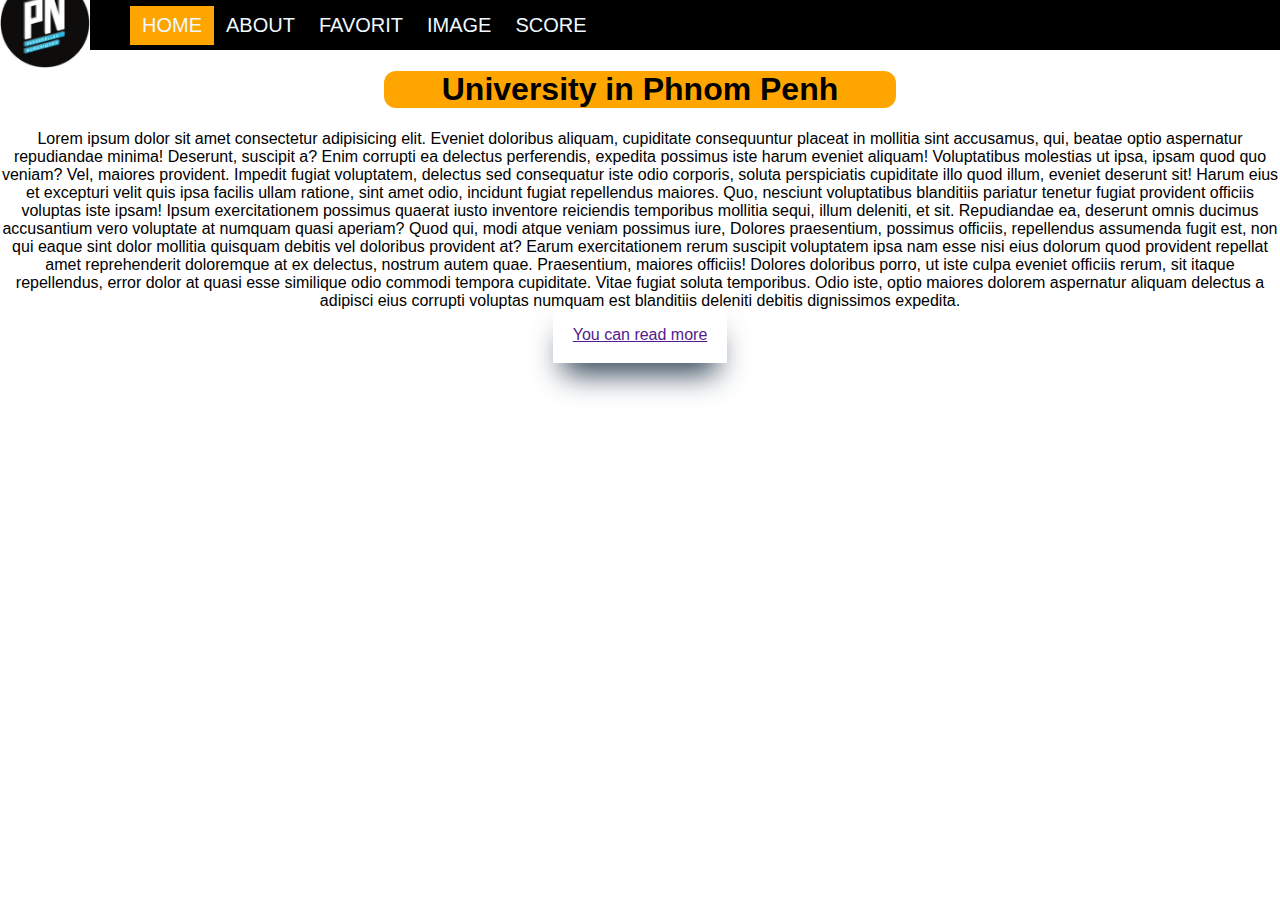
<file: index.html>
<!DOCTYPE html>
<html lang="en">
<head>
    <meta charset="UTF-8">
    <meta http-equiv="X-UA-Compatible" content="IE=edge">
    <meta name="viewport" content="width=device-width, initial-scale=1.0">
    <title>mywebsite</title>
    <link rel="stylesheet" href="css/style.css">
</head>
<body>
    <section class="header">
        <nav>
            <a href=""><img src="images/pnc.jfif"></a>
            <div class="container">
                <ul>
                    <li class="active"><a href="">Home</a></li>
                    <li><a href="pag/about.html">About</a></li>
                    <li><a href="pag/favorit.html">Favorit</a></li>
                    <li><a href="pag/image.html">Image</a></li>
                    <li><a href="pag/score.html">Score</a></li>
                </ul>
            </div>
        </nav>
    </section> 
<div class="text-box">
    <h1>University in Phnom Penh</h1>
    <p>Lorem ipsum dolor sit amet consectetur adipisicing elit. Eveniet doloribus aliquam, cupiditate consequuntur placeat in mollitia sint accusamus, qui, beatae optio aspernatur repudiandae minima! Deserunt, suscipit a? Enim corrupti ea delectus perferendis, expedita possimus iste harum eveniet aliquam! Voluptatibus molestias ut ipsa, ipsam quod quo veniam? Vel, maiores provident. Impedit fugiat voluptatem, delectus sed consequatur iste odio corporis, soluta perspiciatis cupiditate illo quod illum, eveniet deserunt sit! Harum eius et excepturi velit quis ipsa facilis ullam ratione, sint amet odio, incidunt fugiat repellendus maiores. Quo, nesciunt voluptatibus blanditiis pariatur tenetur fugiat provident officiis voluptas iste ipsam! Ipsum exercitationem possimus quaerat iusto inventore reiciendis temporibus mollitia sequi, illum deleniti, et sit. Repudiandae ea, deserunt omnis ducimus accusantium vero voluptate at numquam quasi aperiam? Quod qui, modi atque veniam possimus iure,
    Dolores praesentium, possimus officiis, repellendus assumenda fugit est, 
    non qui eaque sint dolor mollitia quisquam debitis vel doloribus provident at?
    Earum exercitationem rerum suscipit voluptatem ipsa nam esse nisi eius dolorum
    quod provident repellat amet reprehenderit doloremque at ex delectus, 
    nostrum autem quae. Praesentium, maiores officiis! Dolores doloribus porro,
    ut iste culpa eveniet officiis rerum, sit itaque repellendus, error dolor at 
    quasi esse similique odio commodi tempora cupiditate. Vitae fugiat soluta temporibus.
    Odio iste, optio maiores dolorem aspernatur aliquam delectus a adipisci eius corrupti
    voluptas numquam est blanditiis deleniti debitis dignissimos expedita.</p>
    <a href=""class="style-clink">You can read more</a>
</div>
</body>
</html>
</file>
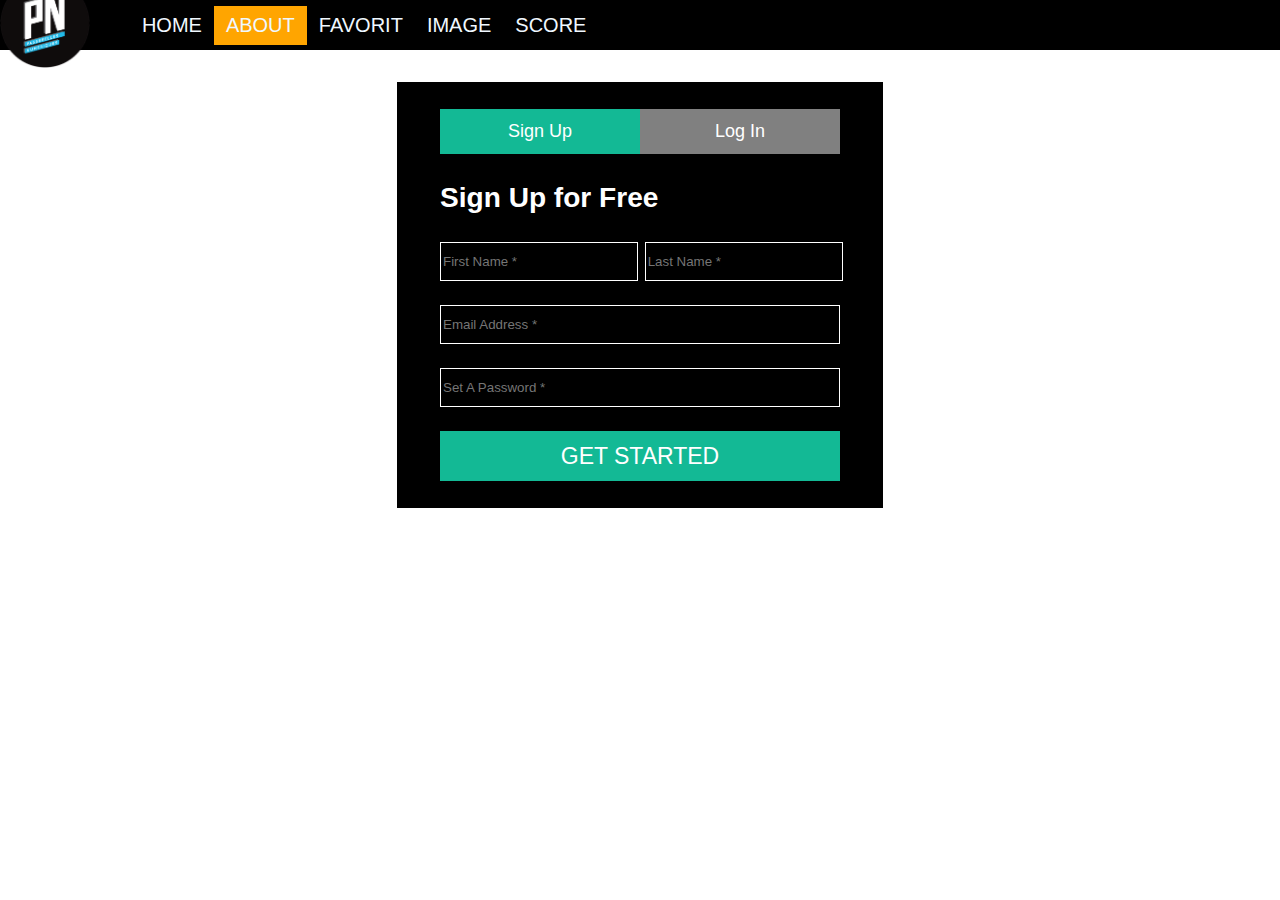
<file: pag/about.html>
<!DOCTYPE html>
<html lang="en">
<head>
    <meta charset="UTF-8">
    <meta http-equiv="X-UA-Compatible" content="IE=edge">
    <meta name="viewport" content="width=device-width, initial-scale=1.0">
    <title>mywebsite</title>
    <link rel="stylesheet" href="../css/style.css">
</head>
<body>
    <section class="header">
        <nav>
            <a href="index.html"><img src="../images/ccc.png"></a>
            <div class="container">
                <ul>
                    <li><a href="../index.html">Home</a></li>
                    <li class="active"><a href="">About</a></li>
                    <li><a href="favorit.html">Favorit</a></li>
                    <li><a href="image.html">Image</a></li>
                    <li><a href="score.html">Score</a></li>
                </ul>
            </div>
        </nav>
        <div class="contain">
            <ul>
                <li><input class="sign-up" type="submit" name="signup" id="signup" value="Sign Up"><input class="log-in" type="submit" name="login" id="login" value="Log In"></li>
            </ul>
            <ul>
                <li><h3>Sign Up for Free</h3></li>
            </ul>
            <ul>
                <li><input type="firstname" name="firstname" id="firstname" placeholder="First Name *"> <input type="lastname" name="lastname" id="lastname" placeholder="Last Name *"></li>
            </ul>
            <ul>
                <li><input type="email" name="email" id="email" placeholder="Email Address *">
            </ul>
            <ul>
                <li><input type="password" name="password" id="password" placeholder="Set A Password *"></li>
            </ul>
            <ul>
                <li><input class="submit-client" type="submit" name="start" id="start" value="GET STARTED"></li>
            </ul>
        </div>
    </section>   
</body>
</html>
</file>
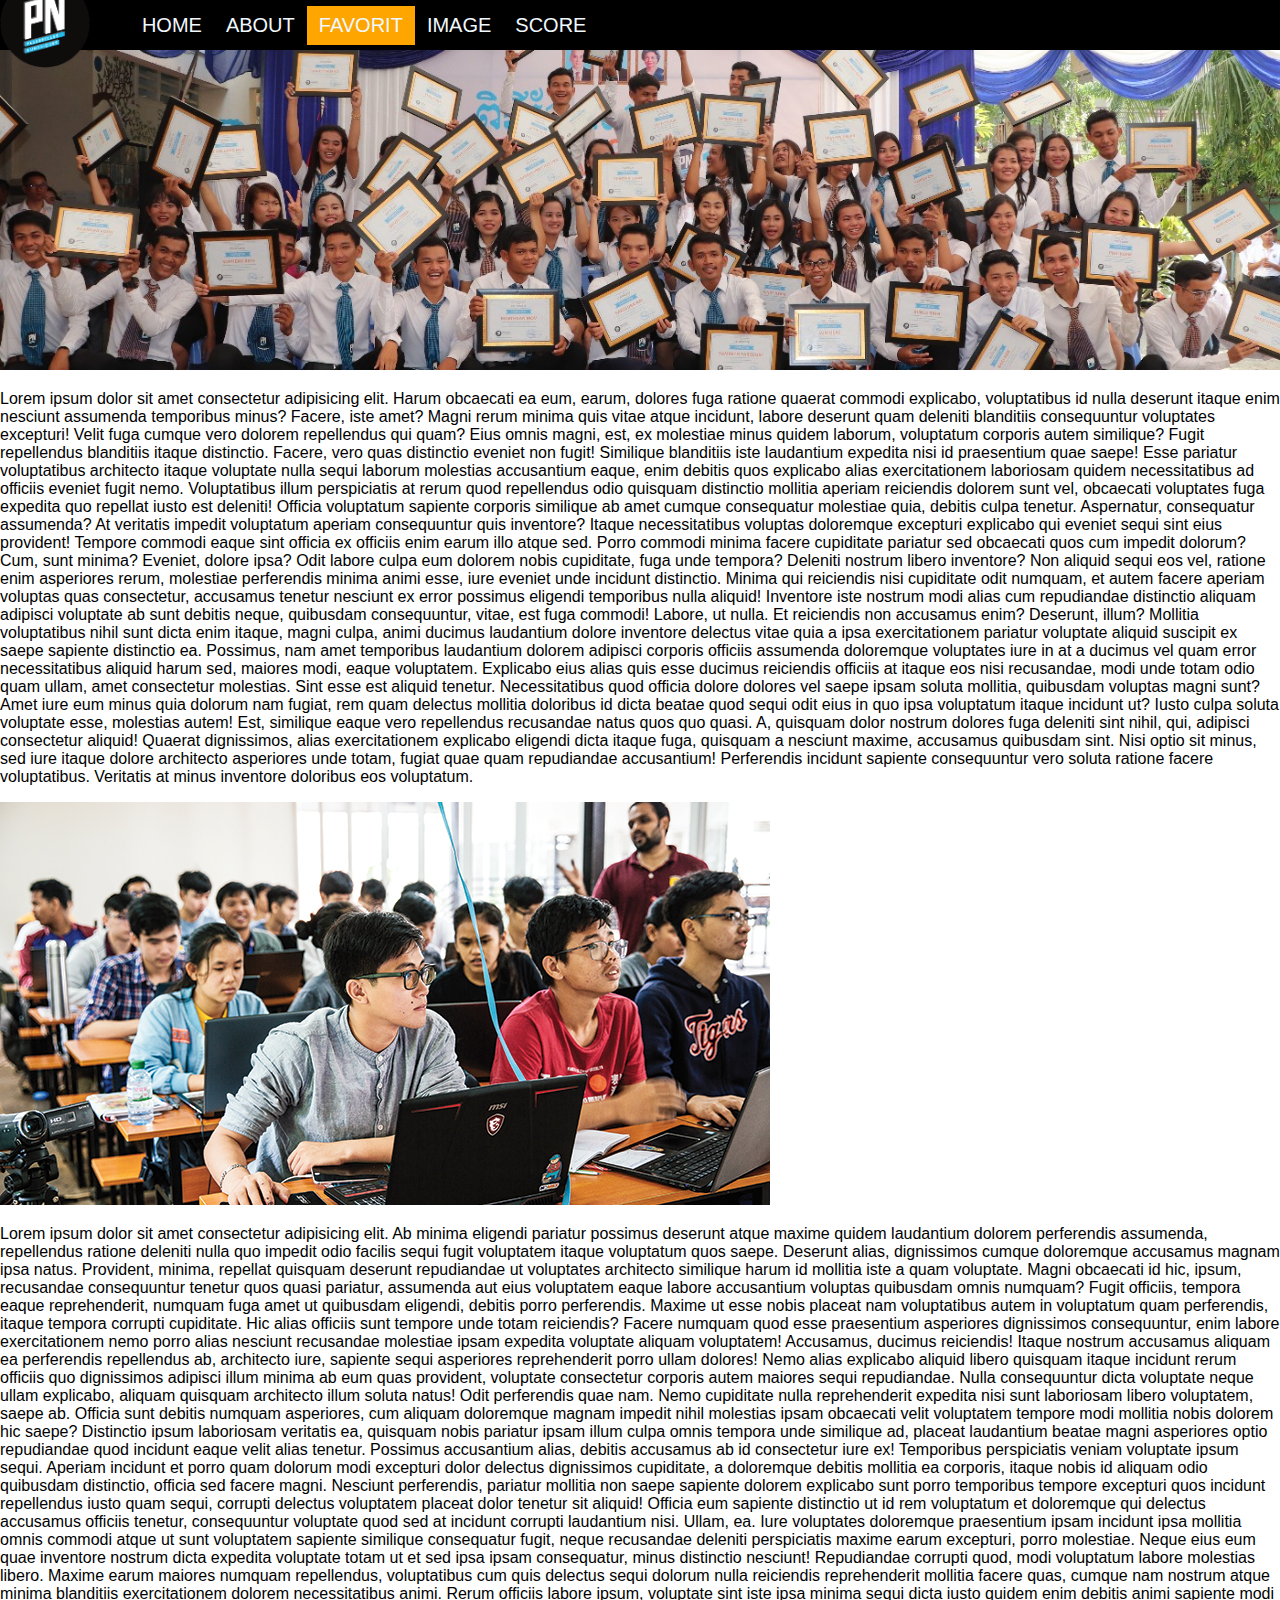
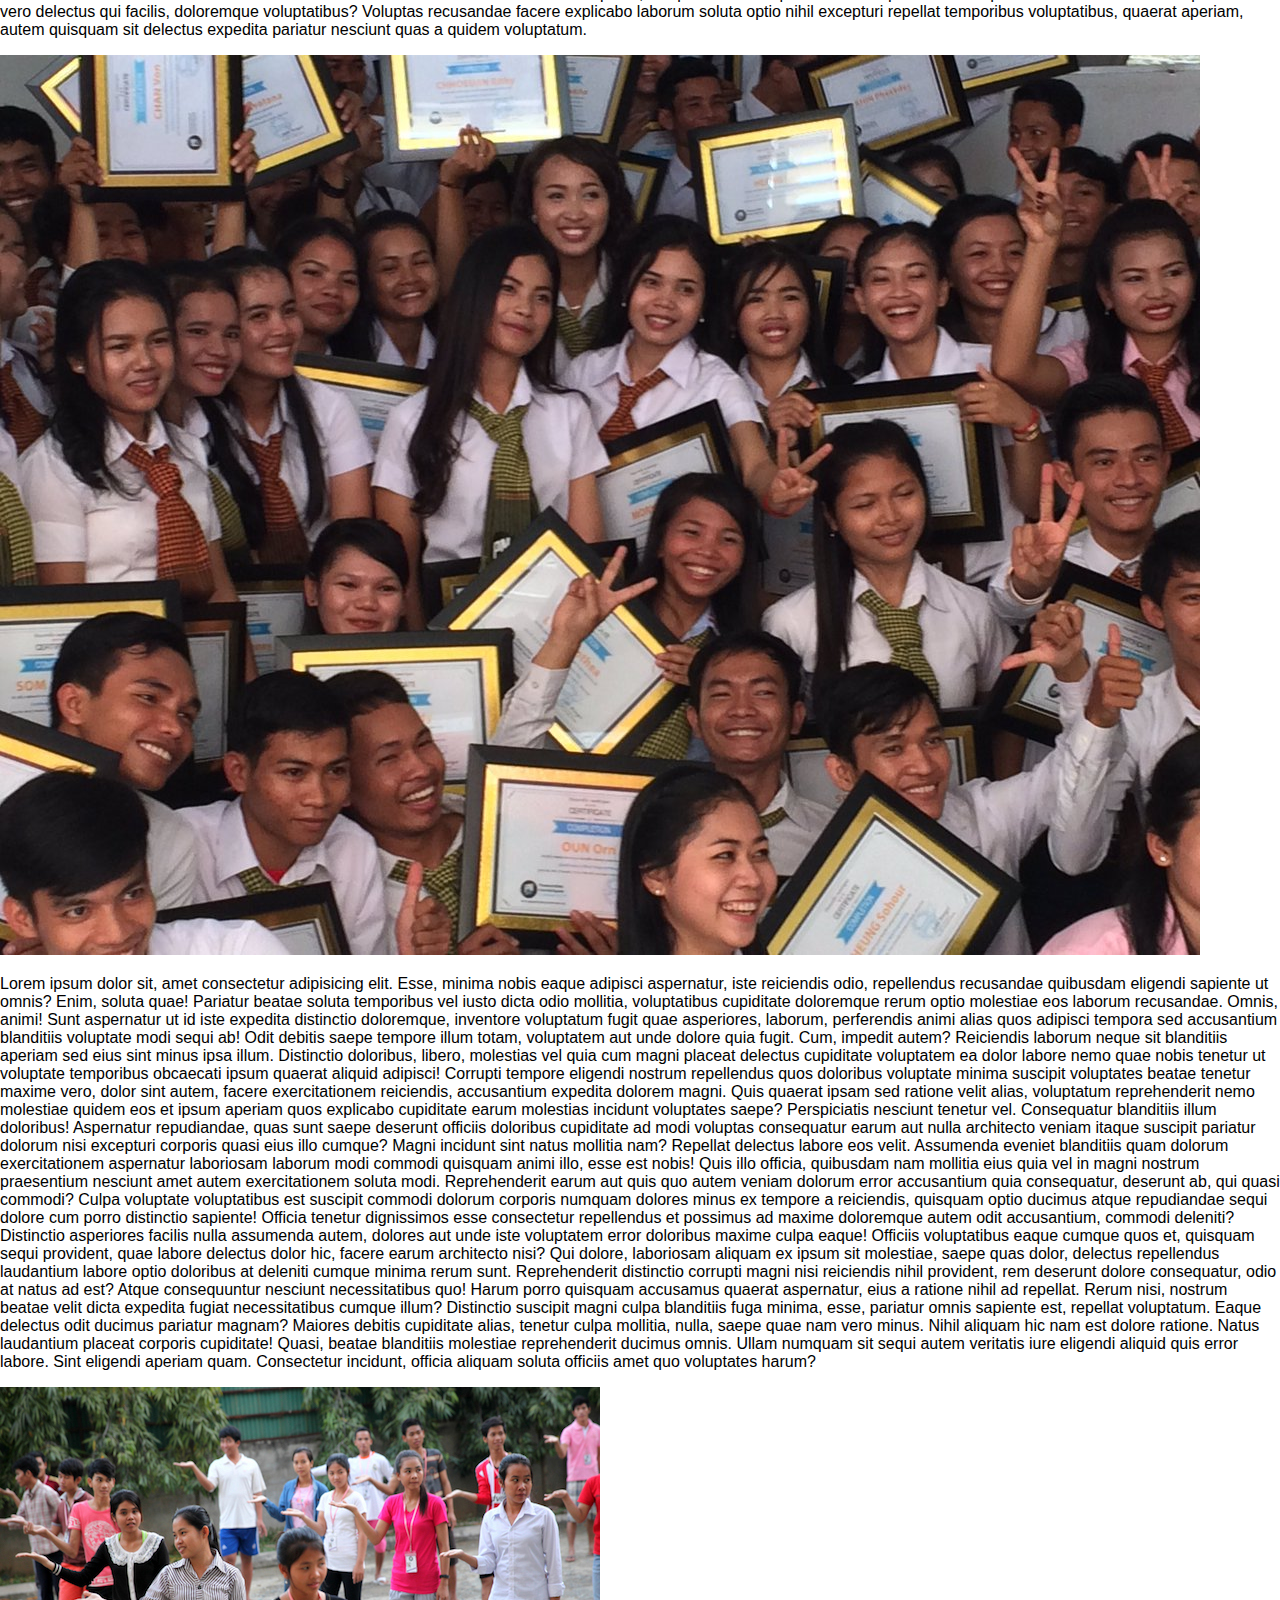
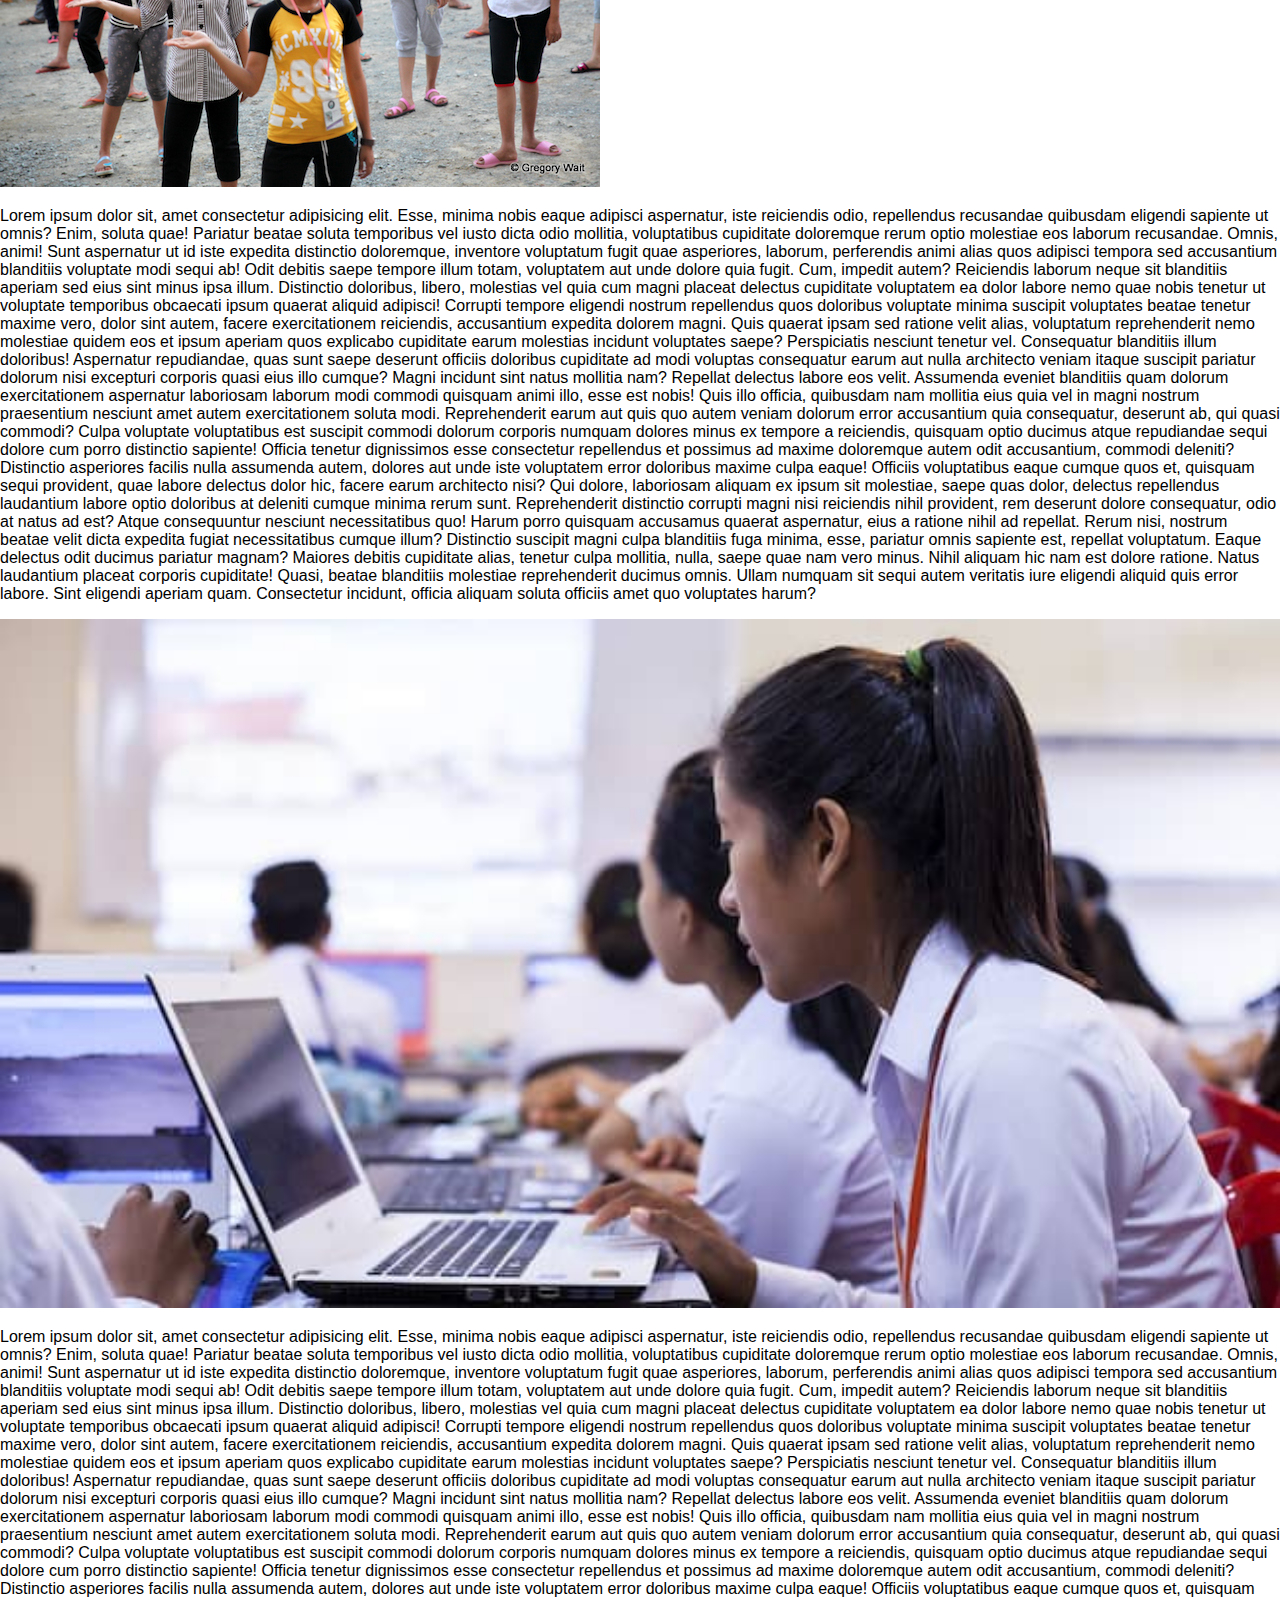
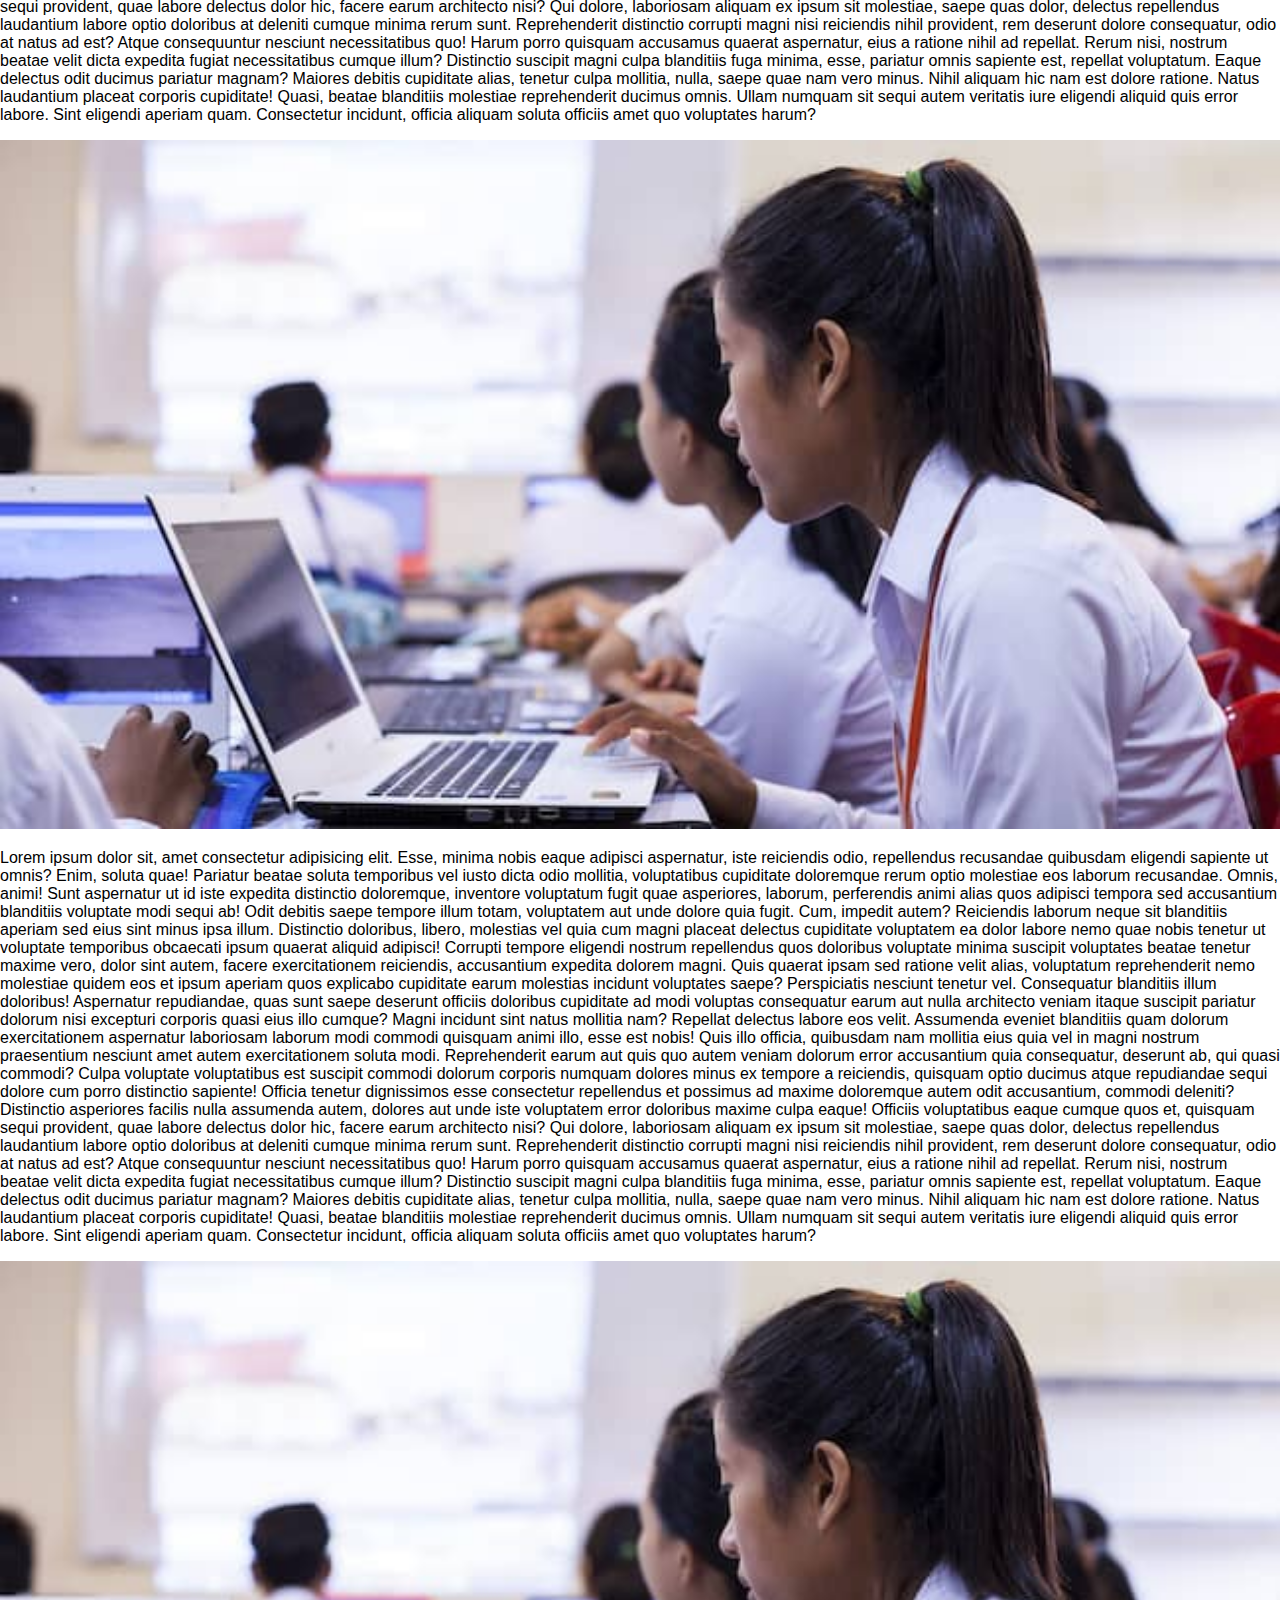
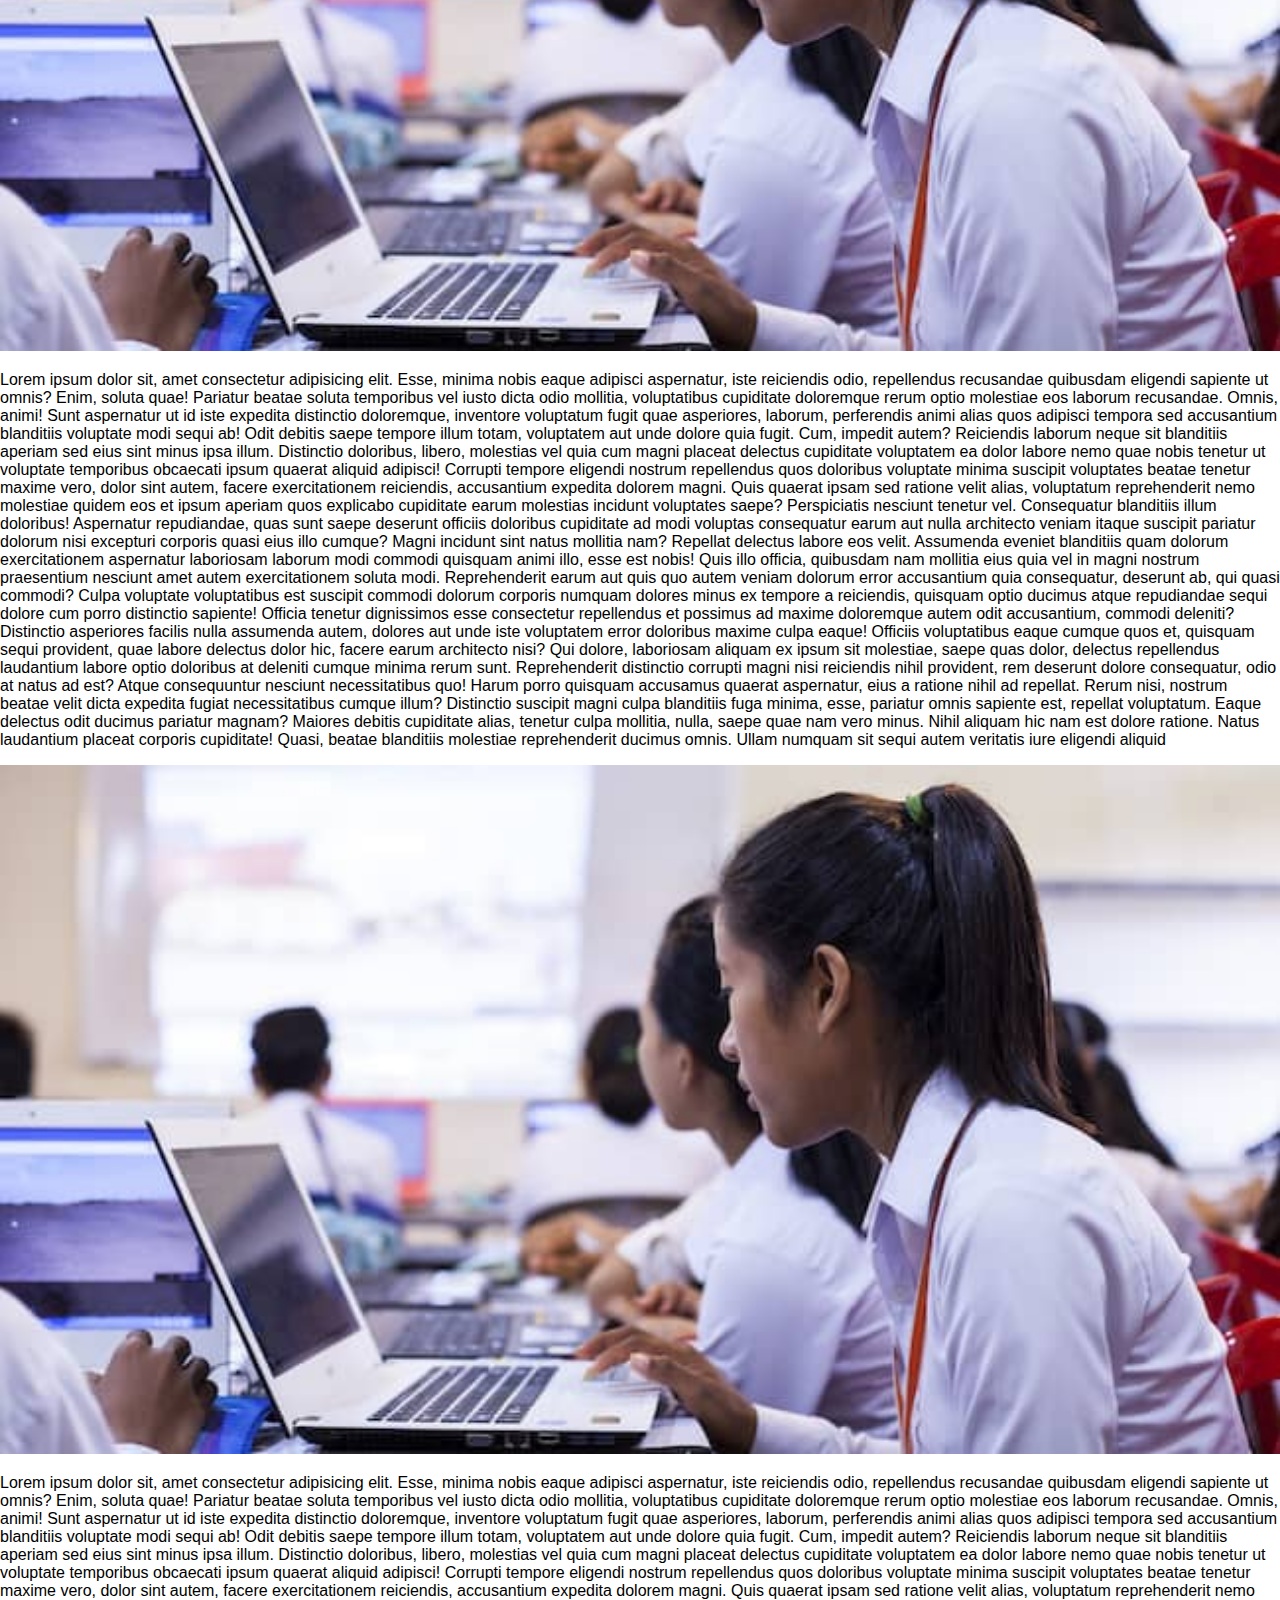
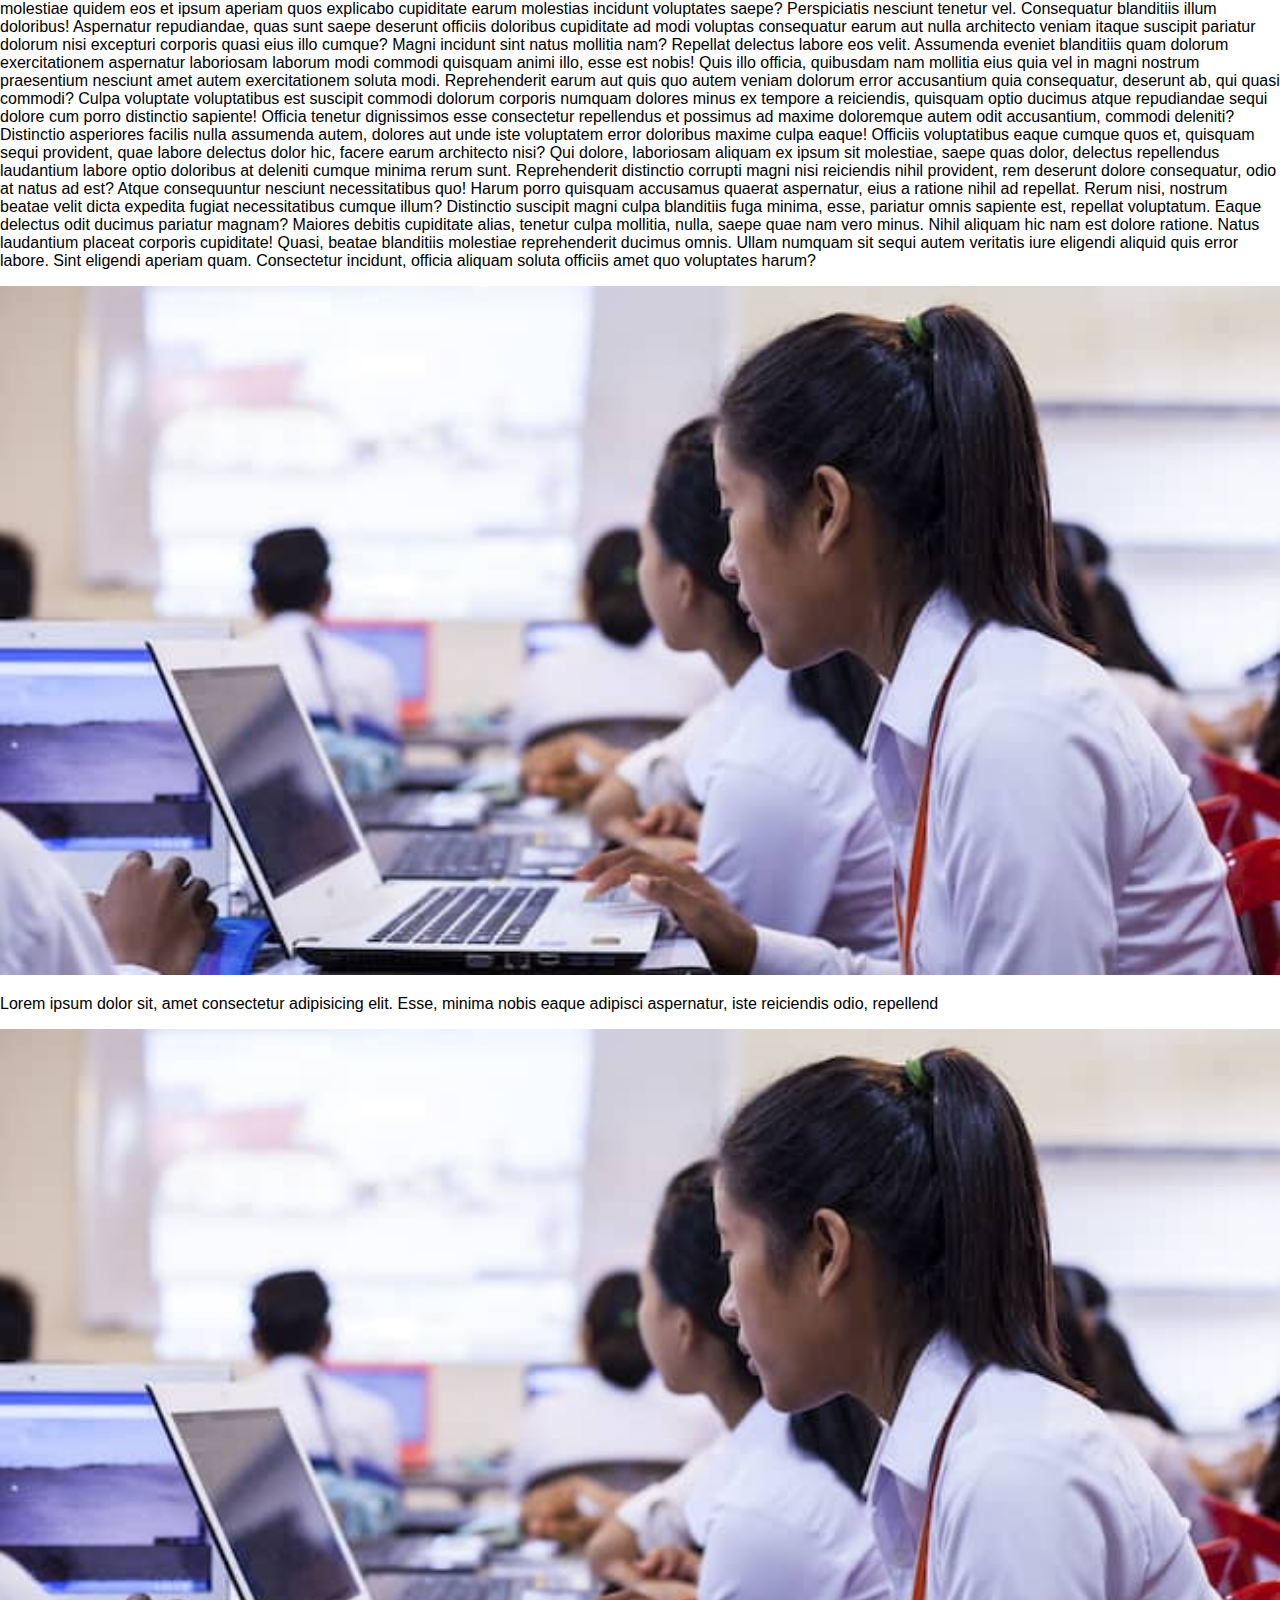
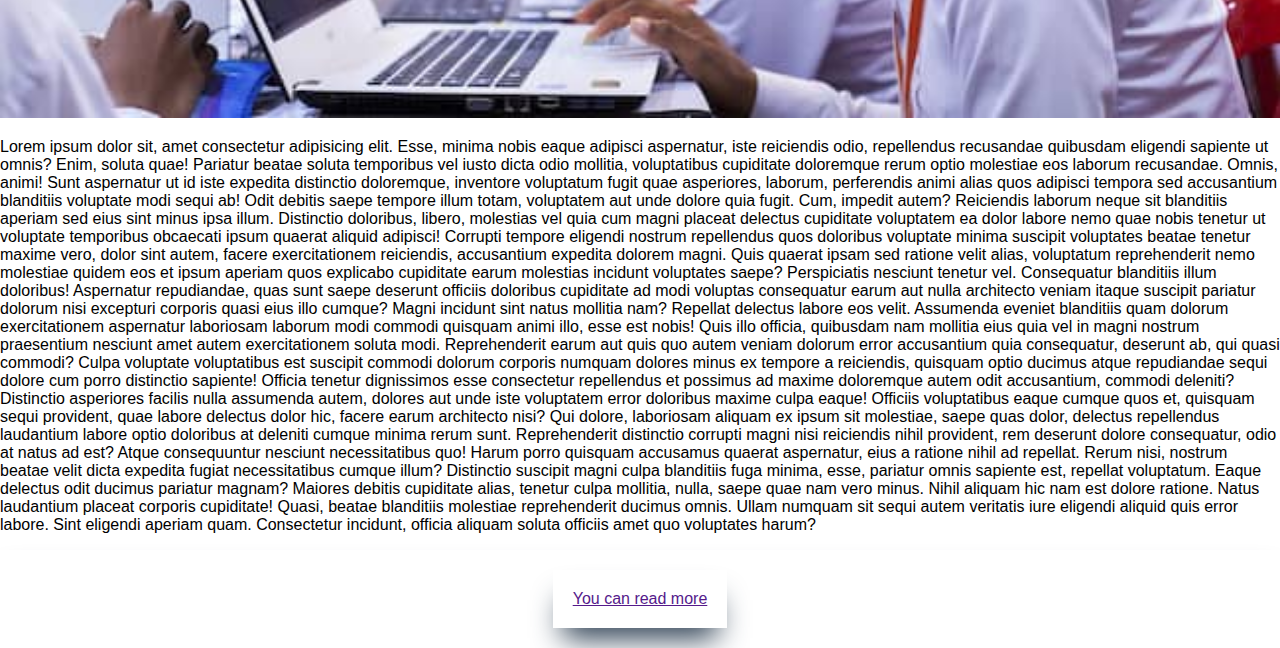
<file: pag/favorit.html>
<!DOCTYPE html>
<html lang="en">
<head>
    <meta charset="UTF-8">
    <meta http-equiv="X-UA-Compatible" content="IE=edge">
    <meta name="viewport" content="width=device-width, initial-scale=1.0">
    <title>mywebsite</title>
    <link rel="stylesheet" href="../css/style.css">
</head>
<body>
    <section class="header">
        <nav>
            <a href="index.html"><img src="../images/ccc.png"></a>
            <div class="container">
                <ul>
                    <li><a href="../index.html">Home</a></li>
                    <li><a href="about.html">About</a></li>
                    <li class="active"><a href="#">Favorit</a></li>
                    <li><a href="image.html">Image</a></li>
                    <li><a href="score.html">Score</a></li>
                </ul>
            </div>
        </nav>
    </section> 
    <div class="containers">
        <div class="long-favorit">
           <div class="image">
               <img src="../images/student.jfif" alt="">
           </div>
           <div class="logo-text">
               <p>
                  Lorem ipsum dolor sit amet consectetur adipisicing elit. Harum obcaecati ea eum, earum, dolores fuga ratione quaerat commodi explicabo, voluptatibus id nulla deserunt itaque enim nesciunt assumenda temporibus minus? Facere, iste amet? Magni rerum minima quis vitae atque incidunt, labore deserunt quam deleniti blanditiis consequuntur voluptates excepturi! Velit fuga cumque vero dolorem repellendus qui quam? Eius omnis magni, est, ex molestiae minus quidem laborum, voluptatum corporis autem similique? Fugit repellendus blanditiis itaque distinctio. Facere, vero quas distinctio eveniet non fugit! Similique blanditiis iste laudantium expedita nisi id praesentium quae saepe! Esse pariatur voluptatibus architecto itaque voluptate nulla sequi laborum molestias accusantium eaque, enim debitis quos explicabo alias exercitationem laboriosam quidem necessitatibus ad officiis eveniet fugit nemo. Voluptatibus illum perspiciatis at rerum quod repellendus odio quisquam distinctio mollitia aperiam reiciendis dolorem sunt vel, obcaecati voluptates fuga expedita quo repellat iusto est deleniti! Officia voluptatum sapiente corporis similique ab amet cumque consequatur molestiae quia, debitis culpa tenetur. Aspernatur, consequatur assumenda? At veritatis impedit voluptatum aperiam consequuntur quis inventore? Itaque necessitatibus voluptas doloremque excepturi explicabo qui eveniet sequi sint eius provident! Tempore commodi eaque sint officia ex officiis enim earum illo atque sed. Porro commodi minima facere cupiditate pariatur sed obcaecati quos cum impedit dolorum? Cum, sunt minima? Eveniet, dolore ipsa? Odit labore culpa eum dolorem nobis cupiditate, fuga unde tempora? Deleniti nostrum libero inventore? Non aliquid sequi eos vel, ratione enim asperiores rerum, molestiae perferendis minima animi esse, iure eveniet unde incidunt distinctio. Minima qui reiciendis nisi cupiditate odit numquam, et autem facere aperiam voluptas quas consectetur, accusamus tenetur nesciunt ex error possimus eligendi temporibus nulla aliquid! Inventore iste nostrum modi alias cum repudiandae distinctio aliquam adipisci voluptate ab sunt debitis neque, quibusdam consequuntur, vitae, est fuga commodi! Labore, ut nulla. Et reiciendis non accusamus enim? Deserunt, illum? Mollitia voluptatibus nihil sunt dicta enim itaque, magni culpa, animi ducimus laudantium dolore inventore delectus vitae quia a ipsa exercitationem pariatur voluptate aliquid suscipit ex saepe sapiente distinctio ea. Possimus, nam amet temporibus laudantium dolorem adipisci corporis officiis assumenda doloremque voluptates iure in at a ducimus vel quam error necessitatibus aliquid harum sed, maiores modi, eaque voluptatem. Explicabo eius alias quis esse ducimus reiciendis officiis at itaque eos nisi recusandae, modi unde totam odio quam ullam, amet consectetur molestias. Sint esse est aliquid tenetur. Necessitatibus quod officia dolore dolores vel saepe ipsam soluta mollitia, quibusdam voluptas magni sunt? Amet iure eum minus quia dolorum nam fugiat, rem quam delectus mollitia doloribus id dicta beatae quod sequi odit eius in quo ipsa voluptatum itaque incidunt ut? Iusto culpa soluta voluptate esse, molestias autem! Est, similique eaque vero repellendus recusandae natus quos quo quasi. A, quisquam dolor nostrum dolores fuga deleniti sint nihil, qui, adipisci consectetur aliquid! Quaerat dignissimos, alias exercitationem explicabo eligendi dicta itaque fuga, quisquam a nesciunt maxime, accusamus quibusdam sint. Nisi optio sit minus, sed iure itaque dolore architecto asperiores unde totam, fugiat quae quam repudiandae accusantium! Perferendis incidunt sapiente consequuntur vero soluta ratione facere voluptatibus. Veritatis at minus inventore doloribus eos voluptatum.
               </p>
           </div>
        </div>
        <div class="long-favorit">
           <div class="images">
               <img src="../images/cmt.jpg" alt="">
           </div>
           <div class="logo-text">
               <p>
                   Lorem ipsum dolor sit amet consectetur adipisicing elit. Ab minima eligendi pariatur possimus deserunt atque maxime quidem laudantium dolorem perferendis assumenda, repellendus ratione deleniti nulla quo impedit odio facilis sequi fugit voluptatem itaque voluptatum quos saepe. Deserunt alias, dignissimos cumque doloremque accusamus magnam ipsa natus. Provident, minima, repellat quisquam deserunt repudiandae ut voluptates architecto similique harum id mollitia iste a quam voluptate. Magni obcaecati id hic, ipsum, recusandae consequuntur tenetur quos quasi pariatur, assumenda aut eius voluptatem eaque labore accusantium voluptas quibusdam omnis numquam? Fugit officiis, tempora eaque reprehenderit, numquam fuga amet ut quibusdam eligendi, debitis porro perferendis. Maxime ut esse nobis placeat nam voluptatibus autem in voluptatum quam perferendis, itaque tempora corrupti cupiditate. Hic alias officiis sunt tempore unde totam reiciendis? Facere numquam quod esse praesentium asperiores dignissimos consequuntur, enim labore exercitationem nemo porro alias nesciunt recusandae molestiae ipsam expedita voluptate aliquam voluptatem! Accusamus, ducimus reiciendis! Itaque nostrum accusamus aliquam ea perferendis repellendus ab, architecto iure, sapiente sequi asperiores reprehenderit porro ullam dolores! Nemo alias explicabo aliquid libero quisquam itaque incidunt rerum officiis quo dignissimos adipisci illum minima ab eum quas provident, voluptate consectetur corporis autem maiores sequi repudiandae. Nulla consequuntur dicta voluptate neque ullam explicabo, aliquam quisquam architecto illum soluta natus! Odit perferendis quae nam. Nemo cupiditate nulla reprehenderit expedita nisi sunt laboriosam libero voluptatem, saepe ab. Officia sunt debitis numquam asperiores, cum aliquam doloremque magnam impedit nihil molestias ipsam obcaecati velit voluptatem tempore modi mollitia nobis dolorem hic saepe? Distinctio ipsum laboriosam veritatis ea, quisquam nobis pariatur ipsam illum culpa omnis tempora unde similique ad, placeat laudantium beatae magni asperiores optio repudiandae quod incidunt eaque velit alias tenetur. Possimus accusantium alias, debitis accusamus ab id consectetur iure ex! Temporibus perspiciatis veniam voluptate ipsum sequi. Aperiam incidunt et porro quam dolorum modi excepturi dolor delectus dignissimos cupiditate, a doloremque debitis mollitia ea corporis, itaque nobis id aliquam odio quibusdam distinctio, officia sed facere magni. Nesciunt perferendis, pariatur mollitia non saepe sapiente dolorem explicabo sunt porro temporibus tempore excepturi quos incidunt repellendus iusto quam sequi, corrupti delectus voluptatem placeat dolor tenetur sit aliquid! Officia eum sapiente distinctio ut id rem voluptatum et doloremque qui delectus accusamus officiis tenetur, consequuntur voluptate quod sed at incidunt corrupti laudantium nisi. Ullam, ea. Iure voluptates doloremque praesentium ipsam incidunt ipsa mollitia omnis commodi atque ut sunt voluptatem sapiente similique consequatur fugit, neque recusandae deleniti perspiciatis maxime earum excepturi, porro molestiae. Neque eius eum quae inventore nostrum dicta expedita voluptate totam ut et sed ipsa ipsam consequatur, minus distinctio nesciunt! Repudiandae corrupti quod, modi voluptatum labore molestias libero. Maxime earum maiores numquam repellendus, voluptatibus cum quis delectus sequi dolorum nulla reiciendis reprehenderit mollitia facere quas, cumque nam nostrum atque minima blanditiis exercitationem dolorem necessitatibus animi. Rerum officiis labore ipsum, voluptate sint iste ipsa minima sequi dicta iusto quidem enim debitis animi sapiente modi vero delectus qui facilis, doloremque voluptatibus? Voluptas recusandae facere explicabo laborum soluta optio nihil excepturi repellat temporibus voluptatibus, quaerat aperiam, autem quisquam sit delectus expedita pariatur nesciunt quas a quidem voluptatum.
               </p>
           </div>
        </div>
        <div class="long-favorit">
           <div class="imago">
               <img src="../images/co.jpg" alt="">
           </div>
           <div class="logo-text">
               <p>
                   Lorem ipsum dolor sit, amet consectetur adipisicing elit. Esse, minima nobis eaque adipisci aspernatur, iste reiciendis odio, repellendus recusandae quibusdam eligendi sapiente ut omnis? Enim, soluta quae! Pariatur beatae soluta temporibus vel iusto dicta odio mollitia, voluptatibus cupiditate doloremque rerum optio molestiae eos laborum recusandae. Omnis, animi! Sunt aspernatur ut id iste expedita distinctio doloremque, inventore voluptatum fugit quae asperiores, laborum, perferendis animi alias quos adipisci tempora sed accusantium blanditiis voluptate modi sequi ab! Odit debitis saepe tempore illum totam, voluptatem aut unde dolore quia fugit. Cum, impedit autem? Reiciendis laborum neque sit blanditiis aperiam sed eius sint minus ipsa illum. Distinctio doloribus, libero, molestias vel quia cum magni placeat delectus cupiditate voluptatem ea dolor labore nemo quae nobis tenetur ut voluptate temporibus obcaecati ipsum quaerat aliquid adipisci! Corrupti tempore eligendi nostrum repellendus quos doloribus voluptate minima suscipit voluptates beatae tenetur maxime vero, dolor sint autem, facere exercitationem reiciendis, accusantium expedita dolorem magni. Quis quaerat ipsam sed ratione velit alias, voluptatum reprehenderit nemo molestiae quidem eos et ipsum aperiam quos explicabo cupiditate earum molestias incidunt voluptates saepe? Perspiciatis nesciunt tenetur vel. Consequatur blanditiis illum doloribus! Aspernatur repudiandae, quas sunt saepe deserunt officiis doloribus cupiditate ad modi voluptas consequatur earum aut nulla architecto veniam itaque suscipit pariatur dolorum nisi excepturi corporis quasi eius illo cumque? Magni incidunt sint natus mollitia nam? Repellat delectus labore eos velit. Assumenda eveniet blanditiis quam dolorum exercitationem aspernatur laboriosam laborum modi commodi quisquam animi illo, esse est nobis! Quis illo officia, quibusdam nam mollitia eius quia vel in magni nostrum praesentium nesciunt amet autem exercitationem soluta modi. Reprehenderit earum aut quis quo autem veniam dolorum error accusantium quia consequatur, deserunt ab, qui quasi commodi? Culpa voluptate voluptatibus est suscipit commodi dolorum corporis numquam dolores minus ex tempore a reiciendis, quisquam optio ducimus atque repudiandae sequi dolore cum porro distinctio sapiente! Officia tenetur dignissimos esse consectetur repellendus et possimus ad maxime doloremque autem odit accusantium, commodi deleniti? Distinctio asperiores facilis nulla assumenda autem, dolores aut unde iste voluptatem error doloribus maxime culpa eaque! Officiis voluptatibus eaque cumque quos et, quisquam sequi provident, quae labore delectus dolor hic, facere earum architecto nisi? Qui dolore, laboriosam aliquam ex ipsum sit molestiae, saepe quas dolor, delectus repellendus laudantium labore optio doloribus at deleniti cumque minima rerum sunt. Reprehenderit distinctio corrupti magni nisi reiciendis nihil provident, rem deserunt dolore consequatur, odio at natus ad est? Atque consequuntur nesciunt necessitatibus quo! Harum porro quisquam accusamus quaerat aspernatur, eius a ratione nihil ad repellat. Rerum nisi, nostrum beatae velit dicta expedita fugiat necessitatibus cumque illum? Distinctio suscipit magni culpa blanditiis fuga minima, esse, pariatur omnis sapiente est, repellat voluptatum. Eaque delectus odit ducimus pariatur magnam? Maiores debitis cupiditate alias, tenetur culpa mollitia, nulla, saepe quae nam vero minus. Nihil aliquam hic nam est dolore ratione. Natus laudantium placeat corporis cupiditate! Quasi, beatae blanditiis molestiae reprehenderit ducimus omnis. Ullam numquam sit sequi autem veritatis iure eligendi aliquid quis error labore. Sint eligendi aperiam quam. Consectetur incidunt, officia aliquam soluta officiis amet quo voluptates harum?
               </p>
           </div>
        <div class="long-favorit">
            <div class="imag">
                <img src="../images/pp.jpg" alt="">
            </div>
            <div class="logo-text">
                <p>
                    Lorem ipsum dolor sit, amet consectetur adipisicing elit. Esse, minima nobis eaque adipisci aspernatur, iste reiciendis odio, repellendus recusandae quibusdam eligendi sapiente ut omnis? Enim, soluta quae! Pariatur beatae soluta temporibus vel iusto dicta odio mollitia, voluptatibus cupiditate doloremque rerum optio molestiae eos laborum recusandae. Omnis, animi! Sunt aspernatur ut id iste expedita distinctio doloremque, inventore voluptatum fugit quae asperiores, laborum, perferendis animi alias quos adipisci tempora sed accusantium blanditiis voluptate modi sequi ab! Odit debitis saepe tempore illum totam, voluptatem aut unde dolore quia fugit. Cum, impedit autem? Reiciendis laborum neque sit blanditiis aperiam sed eius sint minus ipsa illum. Distinctio doloribus, libero, molestias vel quia cum magni placeat delectus cupiditate voluptatem ea dolor labore nemo quae nobis tenetur ut voluptate temporibus obcaecati ipsum quaerat aliquid adipisci! Corrupti tempore eligendi nostrum repellendus quos doloribus voluptate minima suscipit voluptates beatae tenetur maxime vero, dolor sint autem, facere exercitationem reiciendis, accusantium expedita dolorem magni. Quis quaerat ipsam sed ratione velit alias, voluptatum reprehenderit nemo molestiae quidem eos et ipsum aperiam quos explicabo cupiditate earum molestias incidunt voluptates saepe? Perspiciatis nesciunt tenetur vel. Consequatur blanditiis illum doloribus! Aspernatur repudiandae, quas sunt saepe deserunt officiis doloribus cupiditate ad modi voluptas consequatur earum aut nulla architecto veniam itaque suscipit pariatur dolorum nisi excepturi corporis quasi eius illo cumque? Magni incidunt sint natus mollitia nam? Repellat delectus labore eos velit. Assumenda eveniet blanditiis quam dolorum exercitationem aspernatur laboriosam laborum modi commodi quisquam animi illo, esse est nobis! Quis illo officia, quibusdam nam mollitia eius quia vel in magni nostrum praesentium nesciunt amet autem exercitationem soluta modi. Reprehenderit earum aut quis quo autem veniam dolorum error accusantium quia consequatur, deserunt ab, qui quasi commodi? Culpa voluptate voluptatibus est suscipit commodi dolorum corporis numquam dolores minus ex tempore a reiciendis, quisquam optio ducimus atque repudiandae sequi dolore cum porro distinctio sapiente! Officia tenetur dignissimos esse consectetur repellendus et possimus ad maxime doloremque autem odit accusantium, commodi deleniti? Distinctio asperiores facilis nulla assumenda autem, dolores aut unde iste voluptatem error doloribus maxime culpa eaque! Officiis voluptatibus eaque cumque quos et, quisquam sequi provident, quae labore delectus dolor hic, facere earum architecto nisi? Qui dolore, laboriosam aliquam ex ipsum sit molestiae, saepe quas dolor, delectus repellendus laudantium labore optio doloribus at deleniti cumque minima rerum sunt. Reprehenderit distinctio corrupti magni nisi reiciendis nihil provident, rem deserunt dolore consequatur, odio at natus ad est? Atque consequuntur nesciunt necessitatibus quo! Harum porro quisquam accusamus quaerat aspernatur, eius a ratione nihil ad repellat. Rerum nisi, nostrum beatae velit dicta expedita fugiat necessitatibus cumque illum? Distinctio suscipit magni culpa blanditiis fuga minima, esse, pariatur omnis sapiente est, repellat voluptatum. Eaque delectus odit ducimus pariatur magnam? Maiores debitis cupiditate alias, tenetur culpa mollitia, nulla, saepe quae nam vero minus. Nihil aliquam hic nam est dolore ratione. Natus laudantium placeat corporis cupiditate! Quasi, beatae blanditiis molestiae reprehenderit ducimus omnis. Ullam numquam sit sequi autem veritatis iure eligendi aliquid quis error labore. Sint eligendi aperiam quam. Consectetur incidunt, officia aliquam soluta officiis amet quo voluptates harum?
                </p>
            </div>
        <div class="long-favorit">
            <div class="image">
                <img src="../images/st.jpg" alt="">
            </div>
            <div class="logo-text">
                <p>
                    Lorem ipsum dolor sit, amet consectetur adipisicing elit. Esse, minima nobis eaque adipisci aspernatur, iste reiciendis odio, repellendus recusandae quibusdam eligendi sapiente ut omnis? Enim, soluta quae! Pariatur beatae soluta temporibus vel iusto dicta odio mollitia, voluptatibus cupiditate doloremque rerum optio molestiae eos laborum recusandae. Omnis, animi! Sunt aspernatur ut id iste expedita distinctio doloremque, inventore voluptatum fugit quae asperiores, laborum, perferendis animi alias quos adipisci tempora sed accusantium blanditiis voluptate modi sequi ab! Odit debitis saepe tempore illum totam, voluptatem aut unde dolore quia fugit. Cum, impedit autem? Reiciendis laborum neque sit blanditiis aperiam sed eius sint minus ipsa illum. Distinctio doloribus, libero, molestias vel quia cum magni placeat delectus cupiditate voluptatem ea dolor labore nemo quae nobis tenetur ut voluptate temporibus obcaecati ipsum quaerat aliquid adipisci! Corrupti tempore eligendi nostrum repellendus quos doloribus voluptate minima suscipit voluptates beatae tenetur maxime vero, dolor sint autem, facere exercitationem reiciendis, accusantium expedita dolorem magni. Quis quaerat ipsam sed ratione velit alias, voluptatum reprehenderit nemo molestiae quidem eos et ipsum aperiam quos explicabo cupiditate earum molestias incidunt voluptates saepe? Perspiciatis nesciunt tenetur vel. Consequatur blanditiis illum doloribus! Aspernatur repudiandae, quas sunt saepe deserunt officiis doloribus cupiditate ad modi voluptas consequatur earum aut nulla architecto veniam itaque suscipit pariatur dolorum nisi excepturi corporis quasi eius illo cumque? Magni incidunt sint natus mollitia nam? Repellat delectus labore eos velit. Assumenda eveniet blanditiis quam dolorum exercitationem aspernatur laboriosam laborum modi commodi quisquam animi illo, esse est nobis! Quis illo officia, quibusdam nam mollitia eius quia vel in magni nostrum praesentium nesciunt amet autem exercitationem soluta modi. Reprehenderit earum aut quis quo autem veniam dolorum error accusantium quia consequatur, deserunt ab, qui quasi commodi? Culpa voluptate voluptatibus est suscipit commodi dolorum corporis numquam dolores minus ex tempore a reiciendis, quisquam optio ducimus atque repudiandae sequi dolore cum porro distinctio sapiente! Officia tenetur dignissimos esse consectetur repellendus et possimus ad maxime doloremque autem odit accusantium, commodi deleniti? Distinctio asperiores facilis nulla assumenda autem, dolores aut unde iste voluptatem error doloribus maxime culpa eaque! Officiis voluptatibus eaque cumque quos et, quisquam sequi provident, quae labore delectus dolor hic, facere earum architecto nisi? Qui dolore, laboriosam aliquam ex ipsum sit molestiae, saepe quas dolor, delectus repellendus laudantium labore optio doloribus at deleniti cumque minima rerum sunt. Reprehenderit distinctio corrupti magni nisi reiciendis nihil provident, rem deserunt dolore consequatur, odio at natus ad est? Atque consequuntur nesciunt necessitatibus quo! Harum porro quisquam accusamus quaerat aspernatur, eius a ratione nihil ad repellat. Rerum nisi, nostrum beatae velit dicta expedita fugiat necessitatibus cumque illum? Distinctio suscipit magni culpa blanditiis fuga minima, esse, pariatur omnis sapiente est, repellat voluptatum. Eaque delectus odit ducimus pariatur magnam? Maiores debitis cupiditate alias, tenetur culpa mollitia, nulla, saepe quae nam vero minus. Nihil aliquam hic nam est dolore ratione. Natus laudantium placeat corporis cupiditate! Quasi, beatae blanditiis molestiae reprehenderit ducimus omnis. Ullam numquam sit sequi autem veritatis iure eligendi aliquid quis error labore. Sint eligendi aperiam quam. Consectetur incidunt, officia aliquam soluta officiis amet quo voluptates harum?
                </p>
            </div>
        </div>
        <div class="long-favorit">
            <div class="image">
                <img src="../images/st.jpg" alt="">
            </div>
            <div class="logo-text">
                <p>
                    Lorem ipsum dolor sit, amet consectetur adipisicing elit. Esse, minima nobis eaque adipisci aspernatur, iste reiciendis odio, repellendus recusandae quibusdam eligendi sapiente ut omnis? Enim, soluta quae! Pariatur beatae soluta temporibus vel iusto dicta odio mollitia, voluptatibus cupiditate doloremque rerum optio molestiae eos laborum recusandae. Omnis, animi! Sunt aspernatur ut id iste expedita distinctio doloremque, inventore voluptatum fugit quae asperiores, laborum, perferendis animi alias quos adipisci tempora sed accusantium blanditiis voluptate modi sequi ab! Odit debitis saepe tempore illum totam, voluptatem aut unde dolore quia fugit. Cum, impedit autem? Reiciendis laborum neque sit blanditiis aperiam sed eius sint minus ipsa illum. Distinctio doloribus, libero, molestias vel quia cum magni placeat delectus cupiditate voluptatem ea dolor labore nemo quae nobis tenetur ut voluptate temporibus obcaecati ipsum quaerat aliquid adipisci! Corrupti tempore eligendi nostrum repellendus quos doloribus voluptate minima suscipit voluptates beatae tenetur maxime vero, dolor sint autem, facere exercitationem reiciendis, accusantium expedita dolorem magni. Quis quaerat ipsam sed ratione velit alias, voluptatum reprehenderit nemo molestiae quidem eos et ipsum aperiam quos explicabo cupiditate earum molestias incidunt voluptates saepe? Perspiciatis nesciunt tenetur vel. Consequatur blanditiis illum doloribus! Aspernatur repudiandae, quas sunt saepe deserunt officiis doloribus cupiditate ad modi voluptas consequatur earum aut nulla architecto veniam itaque suscipit pariatur dolorum nisi excepturi corporis quasi eius illo cumque? Magni incidunt sint natus mollitia nam? Repellat delectus labore eos velit. Assumenda eveniet blanditiis quam dolorum exercitationem aspernatur laboriosam laborum modi commodi quisquam animi illo, esse est nobis! Quis illo officia, quibusdam nam mollitia eius quia vel in magni nostrum praesentium nesciunt amet autem exercitationem soluta modi. Reprehenderit earum aut quis quo autem veniam dolorum error accusantium quia consequatur, deserunt ab, qui quasi commodi? Culpa voluptate voluptatibus est suscipit commodi dolorum corporis numquam dolores minus ex tempore a reiciendis, quisquam optio ducimus atque repudiandae sequi dolore cum porro distinctio sapiente! Officia tenetur dignissimos esse consectetur repellendus et possimus ad maxime doloremque autem odit accusantium, commodi deleniti? Distinctio asperiores facilis nulla assumenda autem, dolores aut unde iste voluptatem error doloribus maxime culpa eaque! Officiis voluptatibus eaque cumque quos et, quisquam sequi provident, quae labore delectus dolor hic, facere earum architecto nisi? Qui dolore, laboriosam aliquam ex ipsum sit molestiae, saepe quas dolor, delectus repellendus laudantium labore optio doloribus at deleniti cumque minima rerum sunt. Reprehenderit distinctio corrupti magni nisi reiciendis nihil provident, rem deserunt dolore consequatur, odio at natus ad est? Atque consequuntur nesciunt necessitatibus quo! Harum porro quisquam accusamus quaerat aspernatur, eius a ratione nihil ad repellat. Rerum nisi, nostrum beatae velit dicta expedita fugiat necessitatibus cumque illum? Distinctio suscipit magni culpa blanditiis fuga minima, esse, pariatur omnis sapiente est, repellat voluptatum. Eaque delectus odit ducimus pariatur magnam? Maiores debitis cupiditate alias, tenetur culpa mollitia, nulla, saepe quae nam vero minus. Nihil aliquam hic nam est dolore ratione. Natus laudantium placeat corporis cupiditate! Quasi, beatae blanditiis molestiae reprehenderit ducimus omnis. Ullam numquam sit sequi autem veritatis iure eligendi aliquid quis error labore. Sint eligendi aperiam quam. Consectetur incidunt, officia aliquam soluta officiis amet quo voluptates harum?
                </p>
            </div>
        </div>
        <div class="long-favorit">
            <div class="image">
                <img src="../images/st.jpg" alt="">
            </div>
            <div class="logo-text">
                <p>
                    Lorem ipsum dolor sit, amet consectetur adipisicing elit. Esse, minima nobis eaque adipisci aspernatur, iste reiciendis odio, repellendus recusandae quibusdam eligendi sapiente ut omnis? Enim, soluta quae! Pariatur beatae soluta temporibus vel iusto dicta odio mollitia, voluptatibus cupiditate doloremque rerum optio molestiae eos laborum recusandae. Omnis, animi! Sunt aspernatur ut id iste expedita distinctio doloremque, inventore voluptatum fugit quae asperiores, laborum, perferendis animi alias quos adipisci tempora sed accusantium blanditiis voluptate modi sequi ab! Odit debitis saepe tempore illum totam, voluptatem aut unde dolore quia fugit. Cum, impedit autem? Reiciendis laborum neque sit blanditiis aperiam sed eius sint minus ipsa illum. Distinctio doloribus, libero, molestias vel quia cum magni placeat delectus cupiditate voluptatem ea dolor labore nemo quae nobis tenetur ut voluptate temporibus obcaecati ipsum quaerat aliquid adipisci! Corrupti tempore eligendi nostrum repellendus quos doloribus voluptate minima suscipit voluptates beatae tenetur maxime vero, dolor sint autem, facere exercitationem reiciendis, accusantium expedita dolorem magni. Quis quaerat ipsam sed ratione velit alias, voluptatum reprehenderit nemo molestiae quidem eos et ipsum aperiam quos explicabo cupiditate earum molestias incidunt voluptates saepe? Perspiciatis nesciunt tenetur vel. Consequatur blanditiis illum doloribus! Aspernatur repudiandae, quas sunt saepe deserunt officiis doloribus cupiditate ad modi voluptas consequatur earum aut nulla architecto veniam itaque suscipit pariatur dolorum nisi excepturi corporis quasi eius illo cumque? Magni incidunt sint natus mollitia nam? Repellat delectus labore eos velit. Assumenda eveniet blanditiis quam dolorum exercitationem aspernatur laboriosam laborum modi commodi quisquam animi illo, esse est nobis! Quis illo officia, quibusdam nam mollitia eius quia vel in magni nostrum praesentium nesciunt amet autem exercitationem soluta modi. Reprehenderit earum aut quis quo autem veniam dolorum error accusantium quia consequatur, deserunt ab, qui quasi commodi? Culpa voluptate voluptatibus est suscipit commodi dolorum corporis numquam dolores minus ex tempore a reiciendis, quisquam optio ducimus atque repudiandae sequi dolore cum porro distinctio sapiente! Officia tenetur dignissimos esse consectetur repellendus et possimus ad maxime doloremque autem odit accusantium, commodi deleniti? Distinctio asperiores facilis nulla assumenda autem, dolores aut unde iste voluptatem error doloribus maxime culpa eaque! Officiis voluptatibus eaque cumque quos et, quisquam sequi provident, quae labore delectus dolor hic, facere earum architecto nisi? Qui dolore, laboriosam aliquam ex ipsum sit molestiae, saepe quas dolor, delectus repellendus laudantium labore optio doloribus at deleniti cumque minima rerum sunt. Reprehenderit distinctio corrupti magni nisi reiciendis nihil provident, rem deserunt dolore consequatur, odio at natus ad est? Atque consequuntur nesciunt necessitatibus quo! Harum porro quisquam accusamus quaerat aspernatur, eius a ratione nihil ad repellat. Rerum nisi, nostrum beatae velit dicta expedita fugiat necessitatibus cumque illum? Distinctio suscipit magni culpa blanditiis fuga minima, esse, pariatur omnis sapiente est, repellat voluptatum. Eaque delectus odit ducimus pariatur magnam? Maiores debitis cupiditate alias, tenetur culpa mollitia, nulla, saepe quae nam vero minus. Nihil aliquam hic nam est dolore ratione. Natus laudantium placeat corporis cupiditate! Quasi, beatae blanditiis molestiae reprehenderit ducimus omnis. Ullam numquam sit sequi autem veritatis iure eligendi aliquid
                </p>
            </div>
        </div>
        <div class="long-favorit">
            <div class="image">
                <img src="../images/st.jpg" alt="">
            </div>
            <div class="logo-text">
                <p>
                    Lorem ipsum dolor sit, amet consectetur adipisicing elit. Esse, minima nobis eaque adipisci aspernatur, iste reiciendis odio, repellendus recusandae quibusdam eligendi sapiente ut omnis? Enim, soluta quae! Pariatur beatae soluta temporibus vel iusto dicta odio mollitia, voluptatibus cupiditate doloremque rerum optio molestiae eos laborum recusandae. Omnis, animi! Sunt aspernatur ut id iste expedita distinctio doloremque, inventore voluptatum fugit quae asperiores, laborum, perferendis animi alias quos adipisci tempora sed accusantium blanditiis voluptate modi sequi ab! Odit debitis saepe tempore illum totam, voluptatem aut unde dolore quia fugit. Cum, impedit autem? Reiciendis laborum neque sit blanditiis aperiam sed eius sint minus ipsa illum. Distinctio doloribus, libero, molestias vel quia cum magni placeat delectus cupiditate voluptatem ea dolor labore nemo quae nobis tenetur ut voluptate temporibus obcaecati ipsum quaerat aliquid adipisci! Corrupti tempore eligendi nostrum repellendus quos doloribus voluptate minima suscipit voluptates beatae tenetur maxime vero, dolor sint autem, facere exercitationem reiciendis, accusantium expedita dolorem magni. Quis quaerat ipsam sed ratione velit alias, voluptatum reprehenderit nemo molestiae quidem eos et ipsum aperiam quos explicabo cupiditate earum molestias incidunt voluptates saepe? Perspiciatis nesciunt tenetur vel. Consequatur blanditiis illum doloribus! Aspernatur repudiandae, quas sunt saepe deserunt officiis doloribus cupiditate ad modi voluptas consequatur earum aut nulla architecto veniam itaque suscipit pariatur dolorum nisi excepturi corporis quasi eius illo cumque? Magni incidunt sint natus mollitia nam? Repellat delectus labore eos velit. Assumenda eveniet blanditiis quam dolorum exercitationem aspernatur laboriosam laborum modi commodi quisquam animi illo, esse est nobis! Quis illo officia, quibusdam nam mollitia eius quia vel in magni nostrum praesentium nesciunt amet autem exercitationem soluta modi. Reprehenderit earum aut quis quo autem veniam dolorum error accusantium quia consequatur, deserunt ab, qui quasi commodi? Culpa voluptate voluptatibus est suscipit commodi dolorum corporis numquam dolores minus ex tempore a reiciendis, quisquam optio ducimus atque repudiandae sequi dolore cum porro distinctio sapiente! Officia tenetur dignissimos esse consectetur repellendus et possimus ad maxime doloremque autem odit accusantium, commodi deleniti? Distinctio asperiores facilis nulla assumenda autem, dolores aut unde iste voluptatem error doloribus maxime culpa eaque! Officiis voluptatibus eaque cumque quos et, quisquam sequi provident, quae labore delectus dolor hic, facere earum architecto nisi? Qui dolore, laboriosam aliquam ex ipsum sit molestiae, saepe quas dolor, delectus repellendus laudantium labore optio doloribus at deleniti cumque minima rerum sunt. Reprehenderit distinctio corrupti magni nisi reiciendis nihil provident, rem deserunt dolore consequatur, odio at natus ad est? Atque consequuntur nesciunt necessitatibus quo! Harum porro quisquam accusamus quaerat aspernatur, eius a ratione nihil ad repellat. Rerum nisi, nostrum beatae velit dicta expedita fugiat necessitatibus cumque illum? Distinctio suscipit magni culpa blanditiis fuga minima, esse, pariatur omnis sapiente est, repellat voluptatum. Eaque delectus odit ducimus pariatur magnam? Maiores debitis cupiditate alias, tenetur culpa mollitia, nulla, saepe quae nam vero minus. Nihil aliquam hic nam est dolore ratione. Natus laudantium placeat corporis cupiditate! Quasi, beatae blanditiis molestiae reprehenderit ducimus omnis. Ullam numquam sit sequi autem veritatis iure eligendi aliquid quis error labore. Sint eligendi aperiam quam. Consectetur incidunt, officia aliquam soluta officiis amet quo voluptates harum?
                </p>
            </div>
        </div>
        <div class="long-favorit">
            <div class="image">
                <img src="../images/st.jpg" alt="">
            </div>
            <div class="logo-text">
                <p>
                    Lorem ipsum dolor sit, amet consectetur adipisicing elit. Esse, minima nobis eaque adipisci aspernatur, iste reiciendis odio, repellend
                </p>
            </div>
        </div>
        <div class="long-favorit">
            <div class="image">
                <img src="../images/st.jpg" alt="">
            </div>
            <div class="logo-text">
                <p>
                    Lorem ipsum dolor sit, amet consectetur adipisicing elit. Esse, minima nobis eaque adipisci aspernatur, iste reiciendis odio, repellendus recusandae quibusdam eligendi sapiente ut omnis? Enim, soluta quae! Pariatur beatae soluta temporibus vel iusto dicta odio mollitia, voluptatibus cupiditate doloremque rerum optio molestiae eos laborum recusandae. Omnis, animi! Sunt aspernatur ut id iste expedita distinctio doloremque, inventore voluptatum fugit quae asperiores, laborum, perferendis animi alias quos adipisci tempora sed accusantium blanditiis voluptate modi sequi ab! Odit debitis saepe tempore illum totam, voluptatem aut unde dolore quia fugit. Cum, impedit autem? Reiciendis laborum neque sit blanditiis aperiam sed eius sint minus ipsa illum. Distinctio doloribus, libero, molestias vel quia cum magni placeat delectus cupiditate voluptatem ea dolor labore nemo quae nobis tenetur ut voluptate temporibus obcaecati ipsum quaerat aliquid adipisci! Corrupti tempore eligendi nostrum repellendus quos doloribus voluptate minima suscipit voluptates beatae tenetur maxime vero, dolor sint autem, facere exercitationem reiciendis, accusantium expedita dolorem magni. Quis quaerat ipsam sed ratione velit alias, voluptatum reprehenderit nemo molestiae quidem eos et ipsum aperiam quos explicabo cupiditate earum molestias incidunt voluptates saepe? Perspiciatis nesciunt tenetur vel. Consequatur blanditiis illum doloribus! Aspernatur repudiandae, quas sunt saepe deserunt officiis doloribus cupiditate ad modi voluptas consequatur earum aut nulla architecto veniam itaque suscipit pariatur dolorum nisi excepturi corporis quasi eius illo cumque? Magni incidunt sint natus mollitia nam? Repellat delectus labore eos velit. Assumenda eveniet blanditiis quam dolorum exercitationem aspernatur laboriosam laborum modi commodi quisquam animi illo, esse est nobis! Quis illo officia, quibusdam nam mollitia eius quia vel in magni nostrum praesentium nesciunt amet autem exercitationem soluta modi. Reprehenderit earum aut quis quo autem veniam dolorum error accusantium quia consequatur, deserunt ab, qui quasi commodi? Culpa voluptate voluptatibus est suscipit commodi dolorum corporis numquam dolores minus ex tempore a reiciendis, quisquam optio ducimus atque repudiandae sequi dolore cum porro distinctio sapiente! Officia tenetur dignissimos esse consectetur repellendus et possimus ad maxime doloremque autem odit accusantium, commodi deleniti? Distinctio asperiores facilis nulla assumenda autem, dolores aut unde iste voluptatem error doloribus maxime culpa eaque! Officiis voluptatibus eaque cumque quos et, quisquam sequi provident, quae labore delectus dolor hic, facere earum architecto nisi? Qui dolore, laboriosam aliquam ex ipsum sit molestiae, saepe quas dolor, delectus repellendus laudantium labore optio doloribus at deleniti cumque minima rerum sunt. Reprehenderit distinctio corrupti magni nisi reiciendis nihil provident, rem deserunt dolore consequatur, odio at natus ad est? Atque consequuntur nesciunt necessitatibus quo! Harum porro quisquam accusamus quaerat aspernatur, eius a ratione nihil ad repellat. Rerum nisi, nostrum beatae velit dicta expedita fugiat necessitatibus cumque illum? Distinctio suscipit magni culpa blanditiis fuga minima, esse, pariatur omnis sapiente est, repellat voluptatum. Eaque delectus odit ducimus pariatur magnam? Maiores debitis cupiditate alias, tenetur culpa mollitia, nulla, saepe quae nam vero minus. Nihil aliquam hic nam est dolore ratione. Natus laudantium placeat corporis cupiditate! Quasi, beatae blanditiis molestiae reprehenderit ducimus omnis. Ullam numquam sit sequi autem veritatis iure eligendi aliquid quis error labore. Sint eligendi aperiam quam. Consectetur incidunt, officia aliquam soluta officiis amet quo voluptates harum?
                </p>
            </div>
        </div>
    </div>  
<div class="text-heng">
    <a href=""class="style-clink">You can read more</a>
</div>
</body>
</html>
</file>
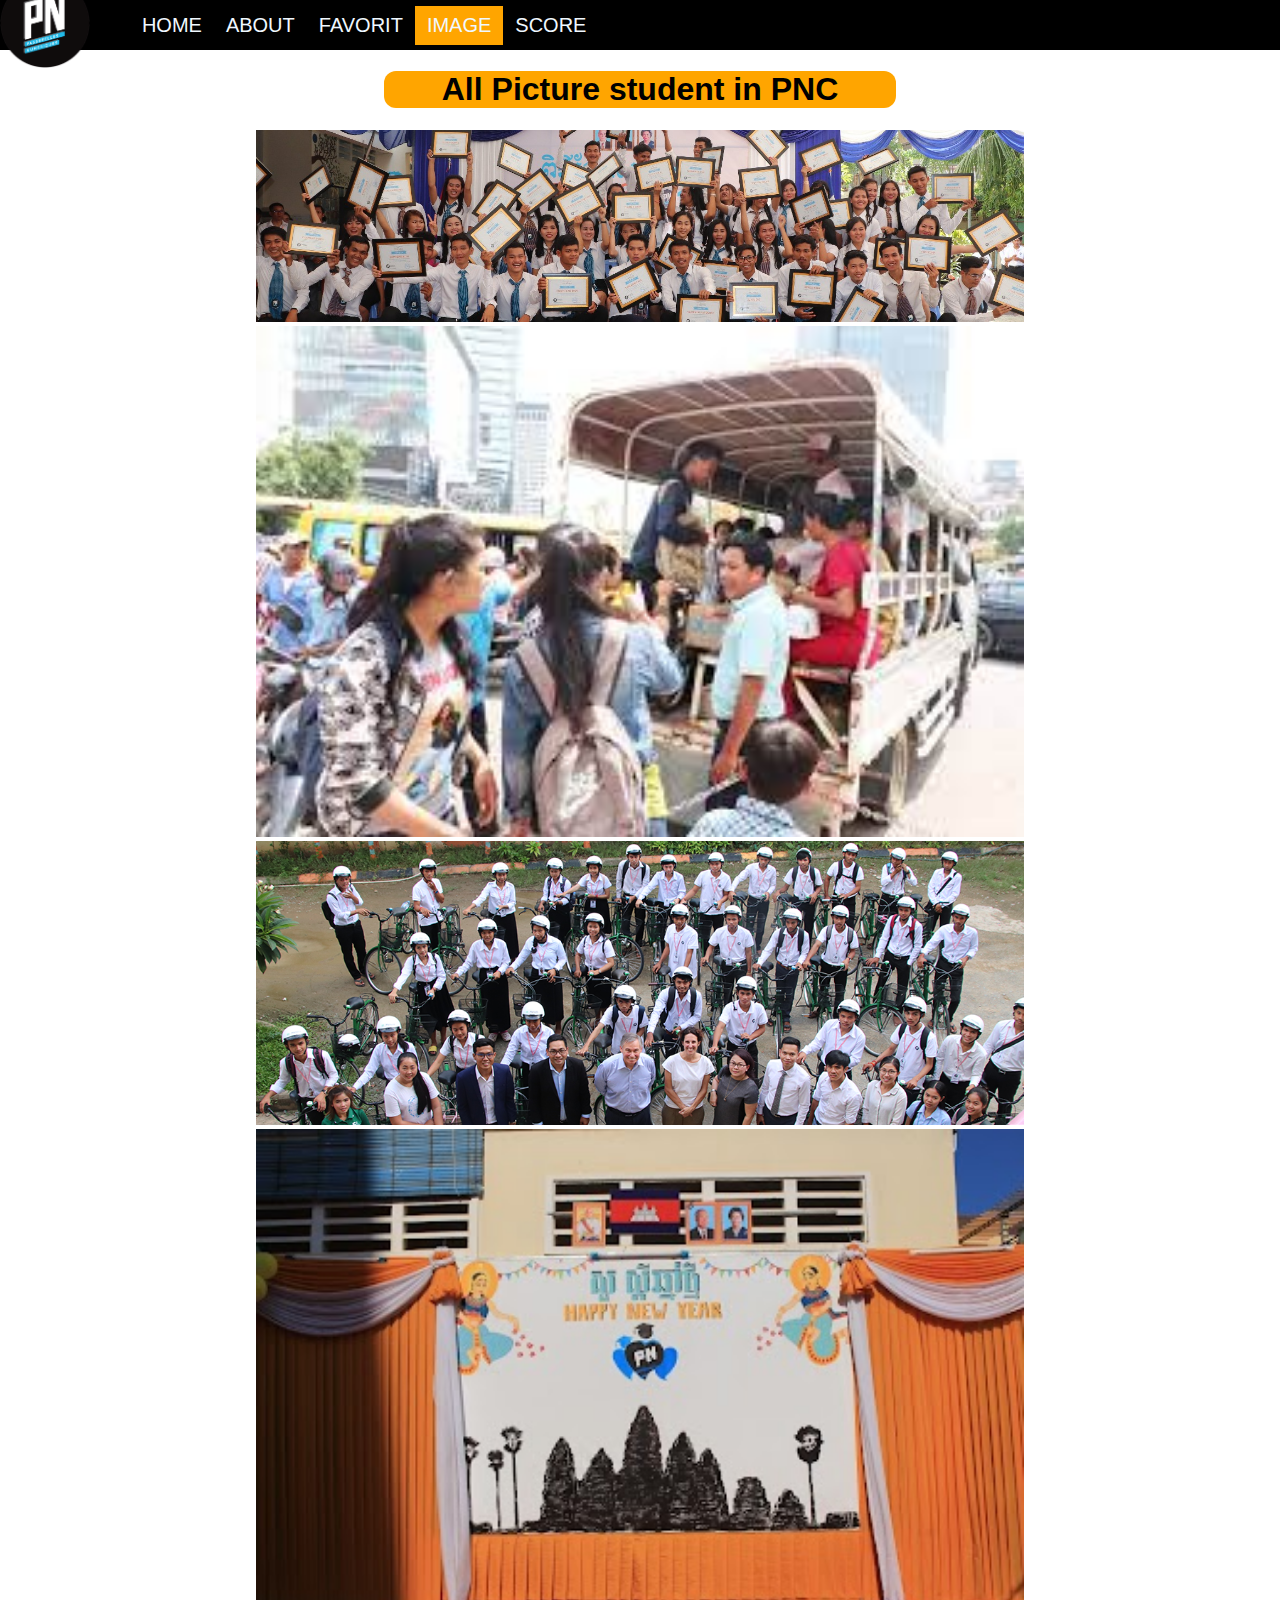
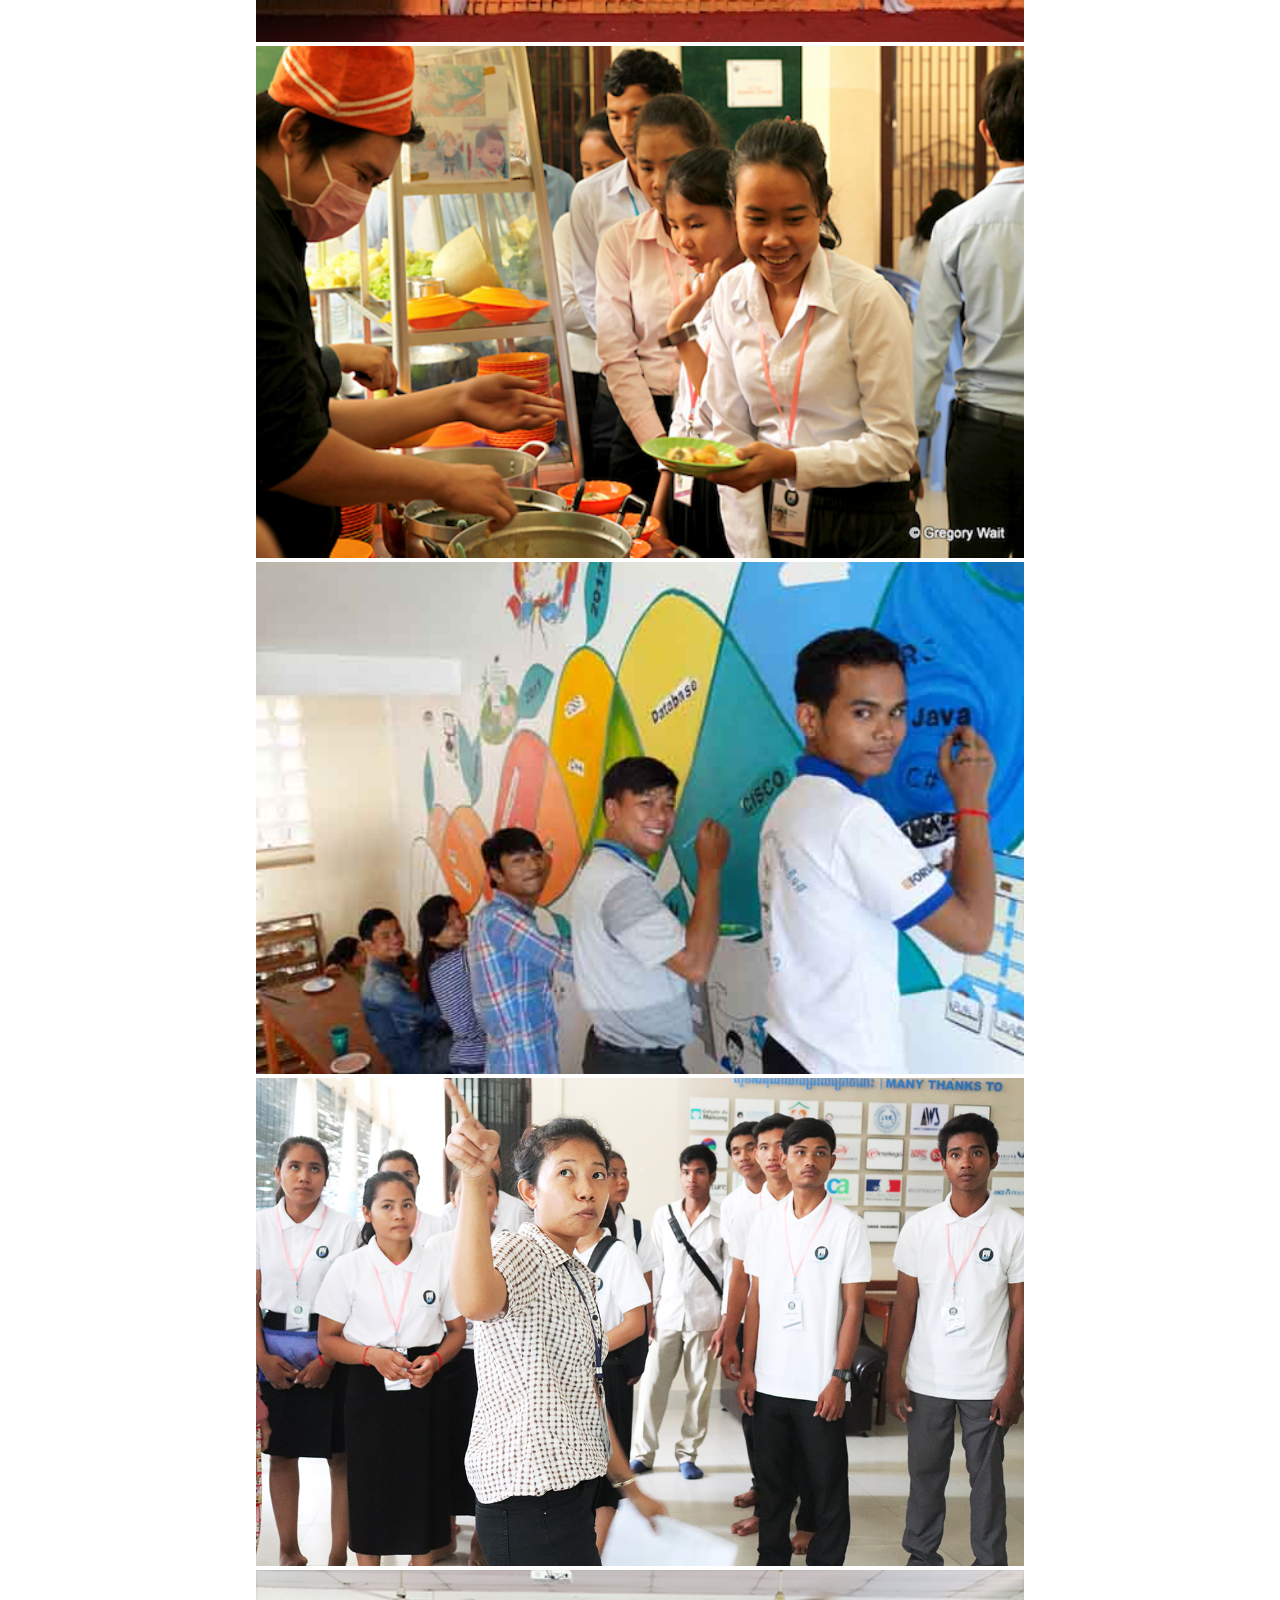
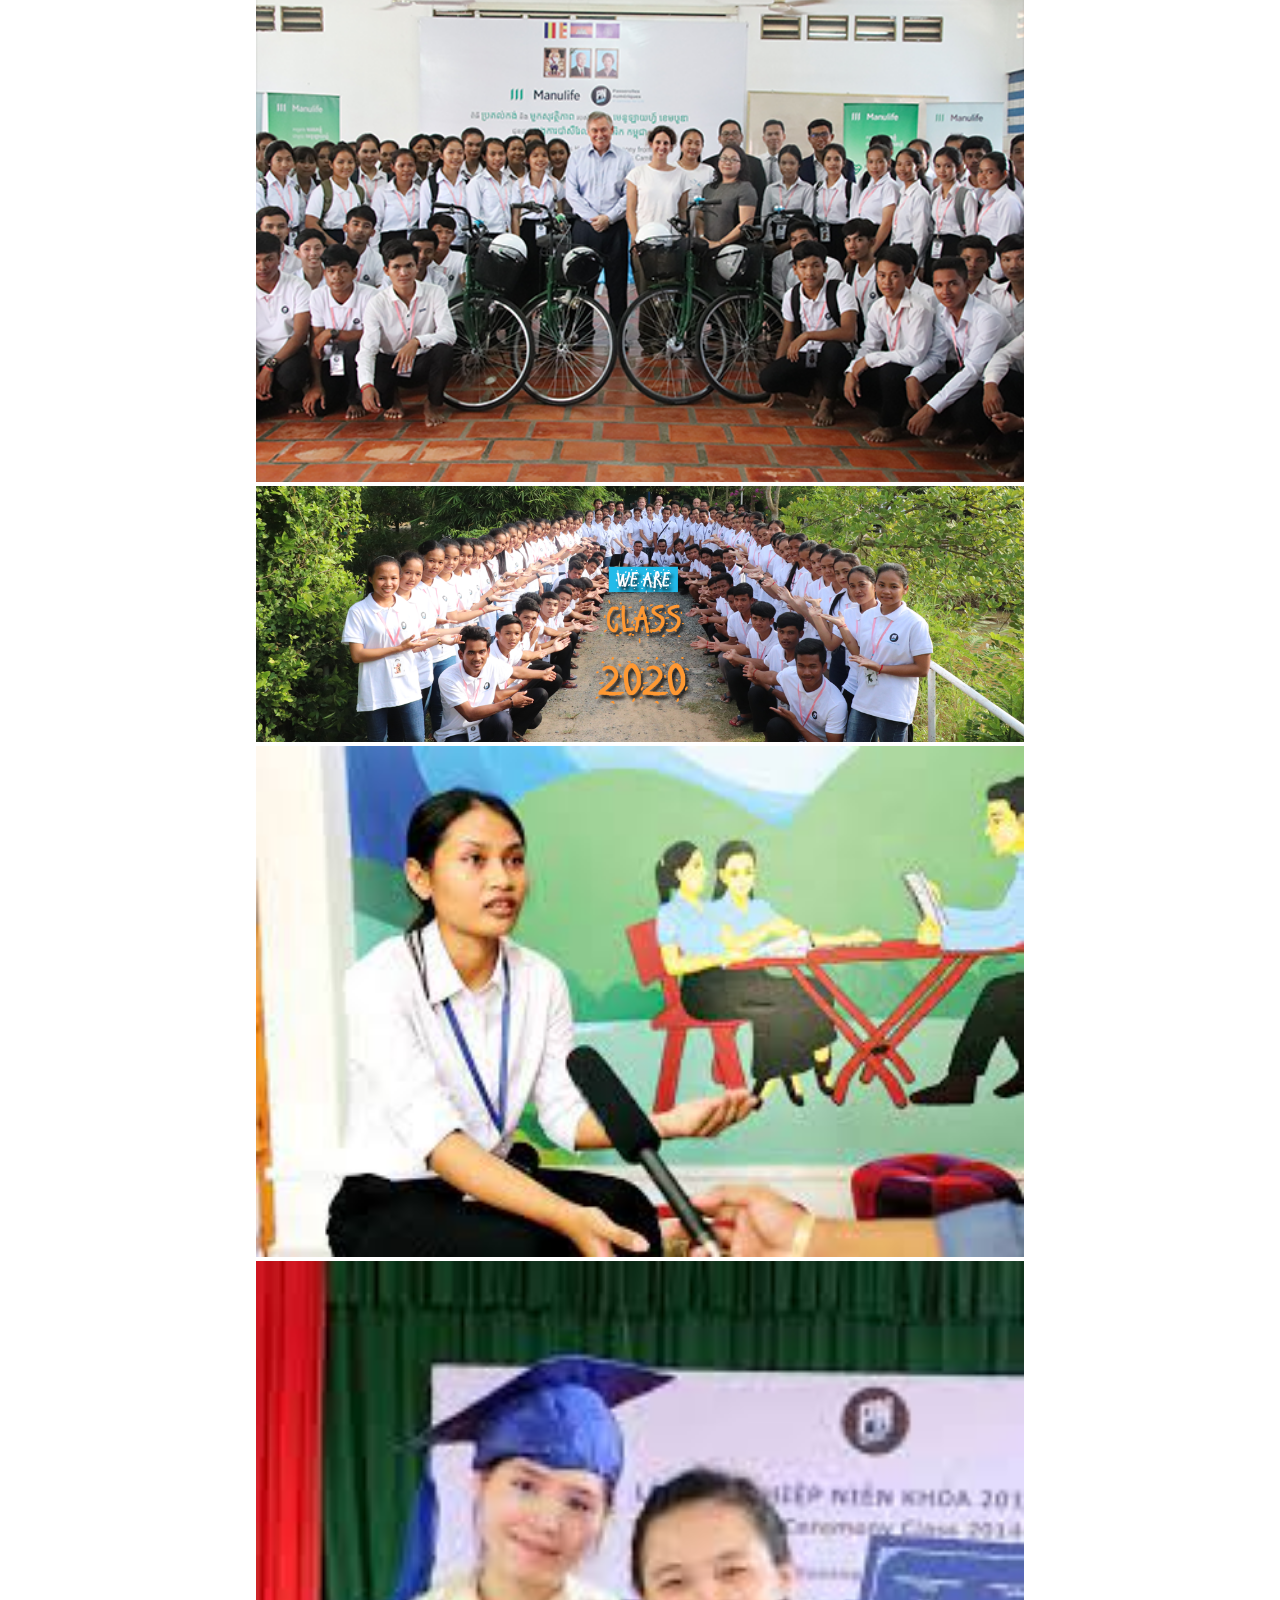
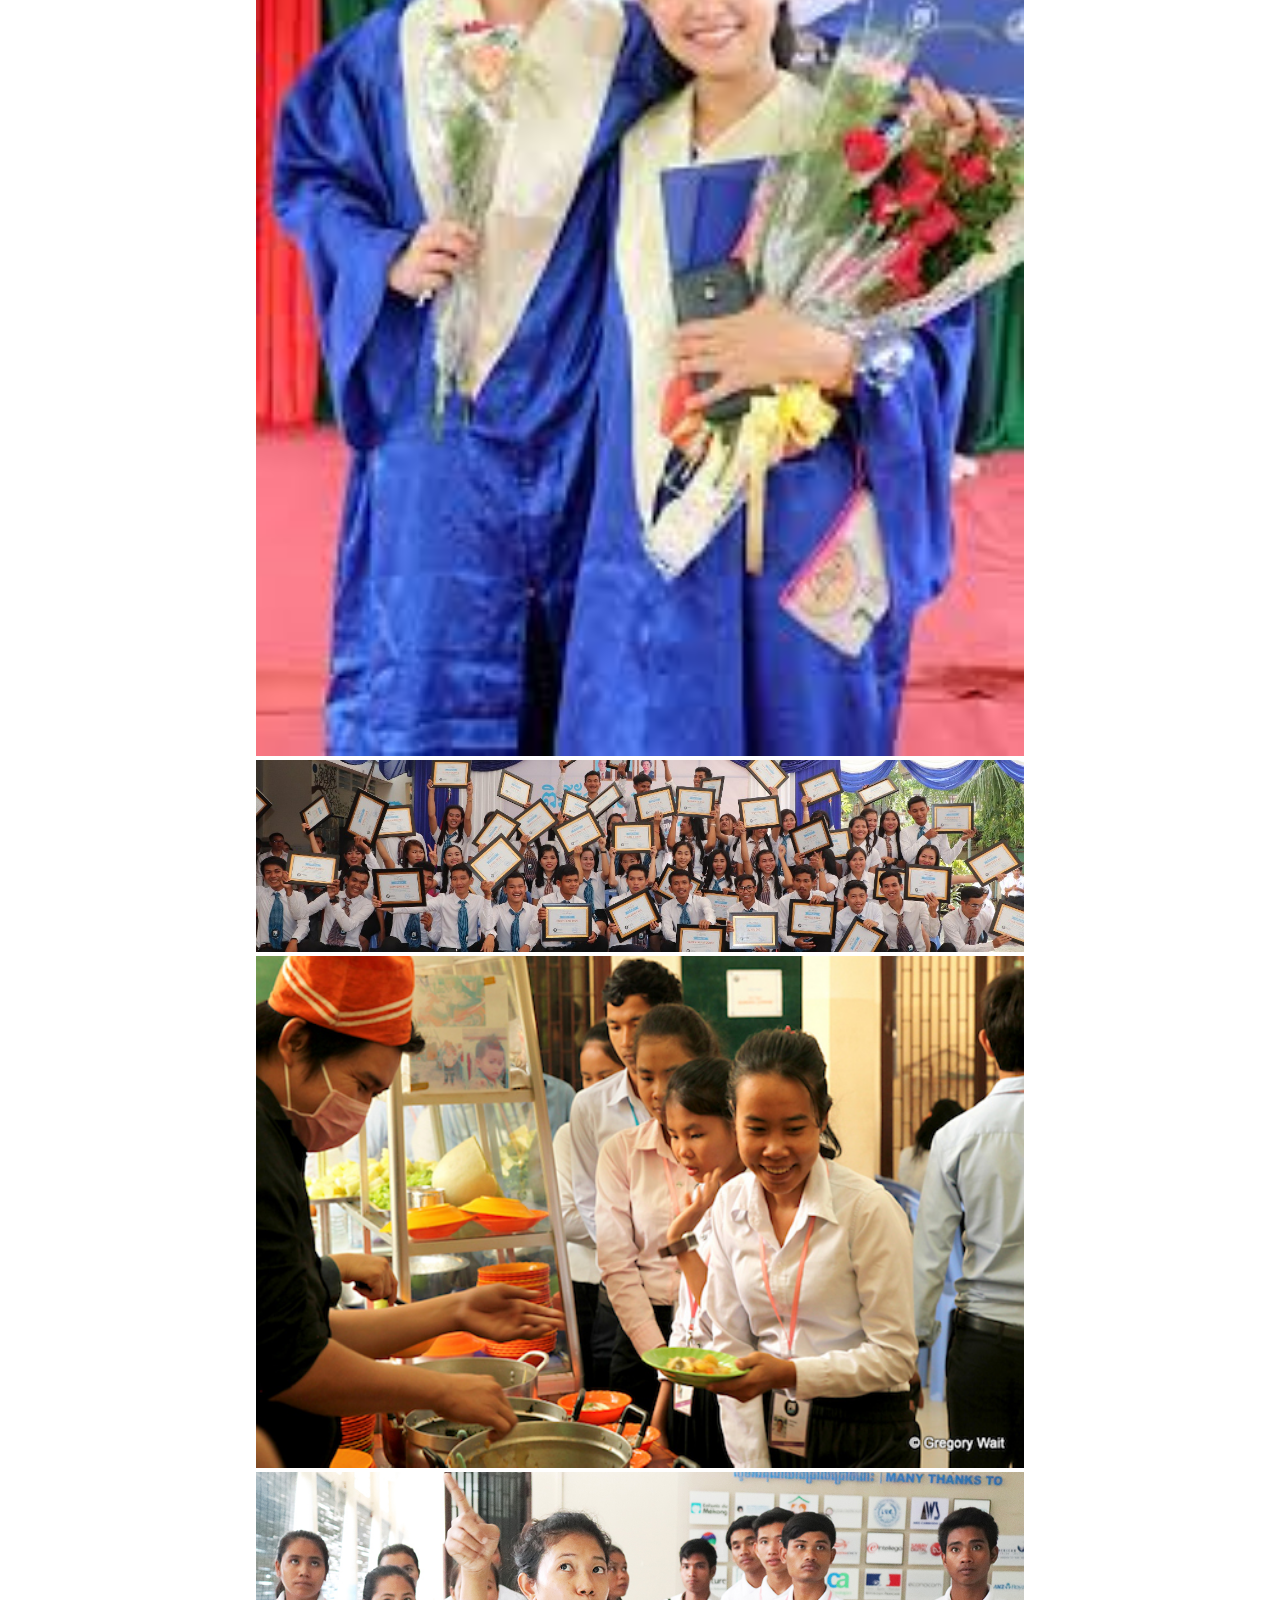
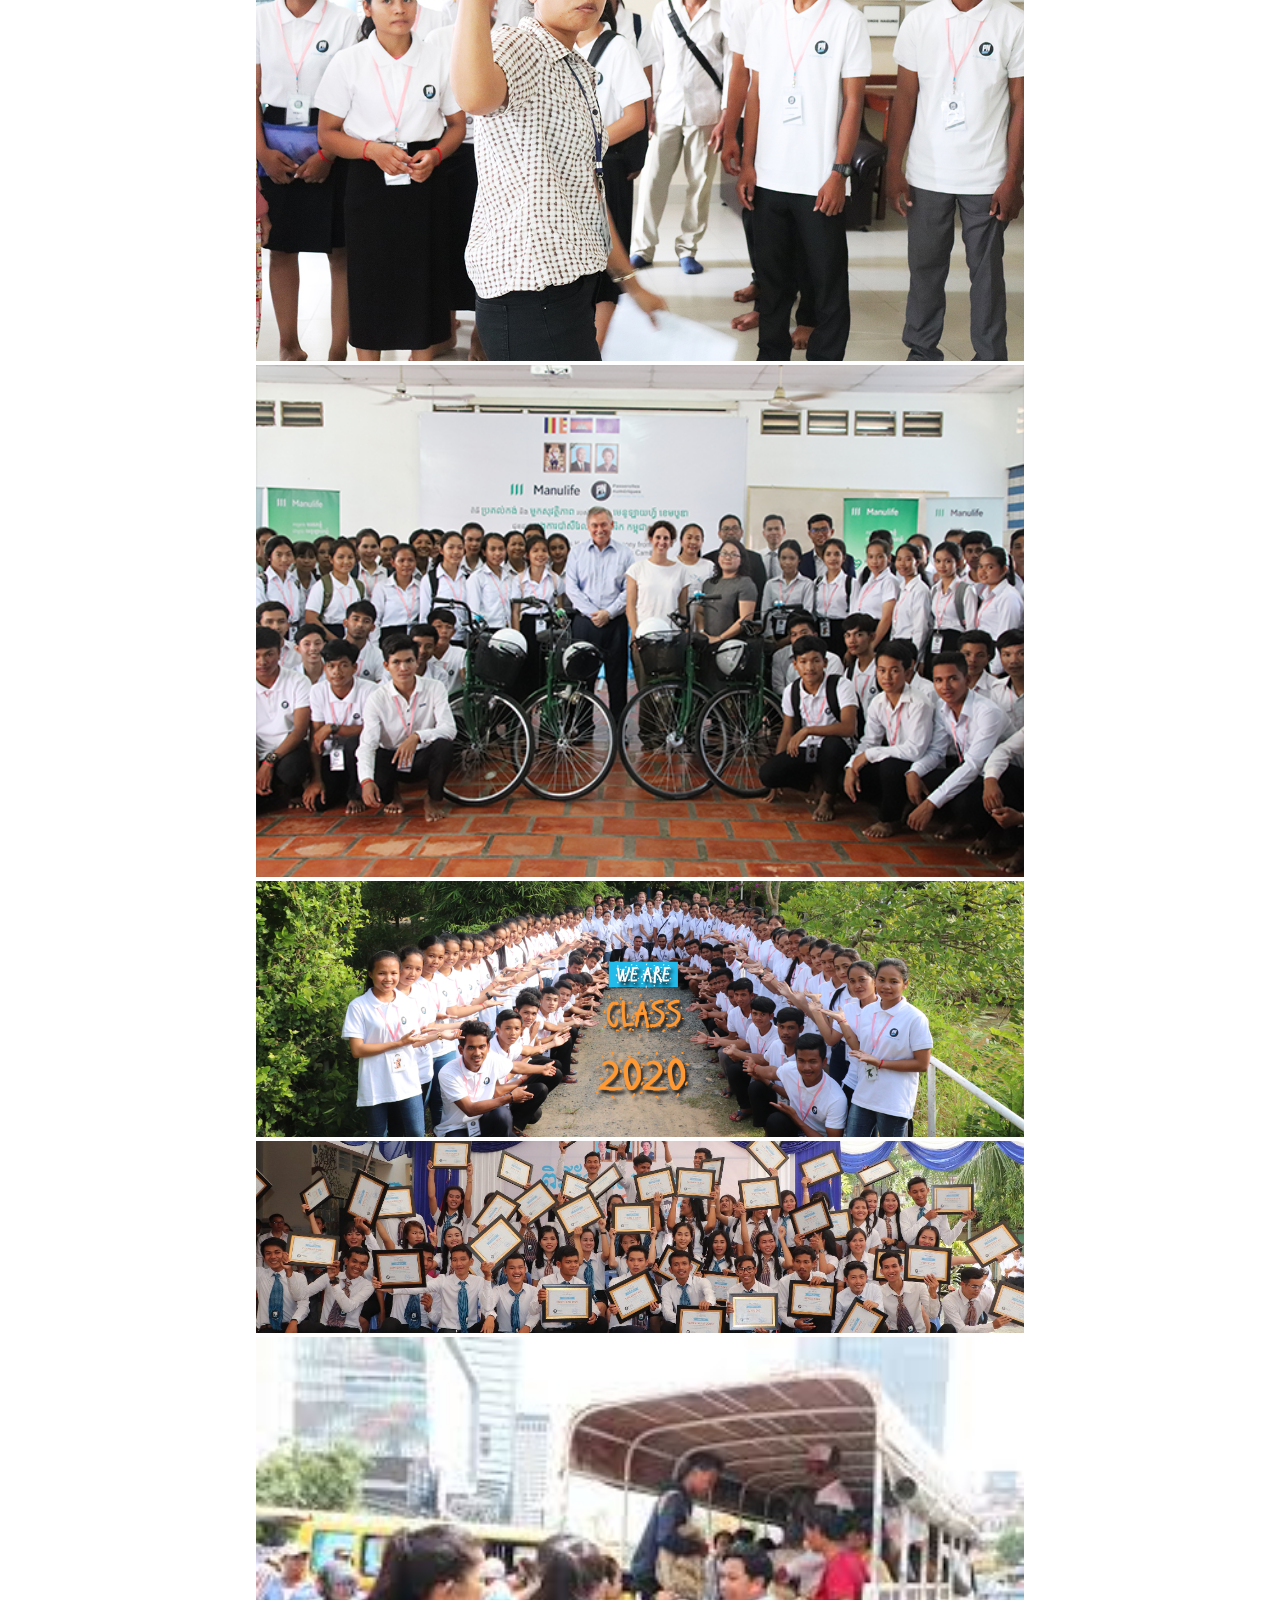
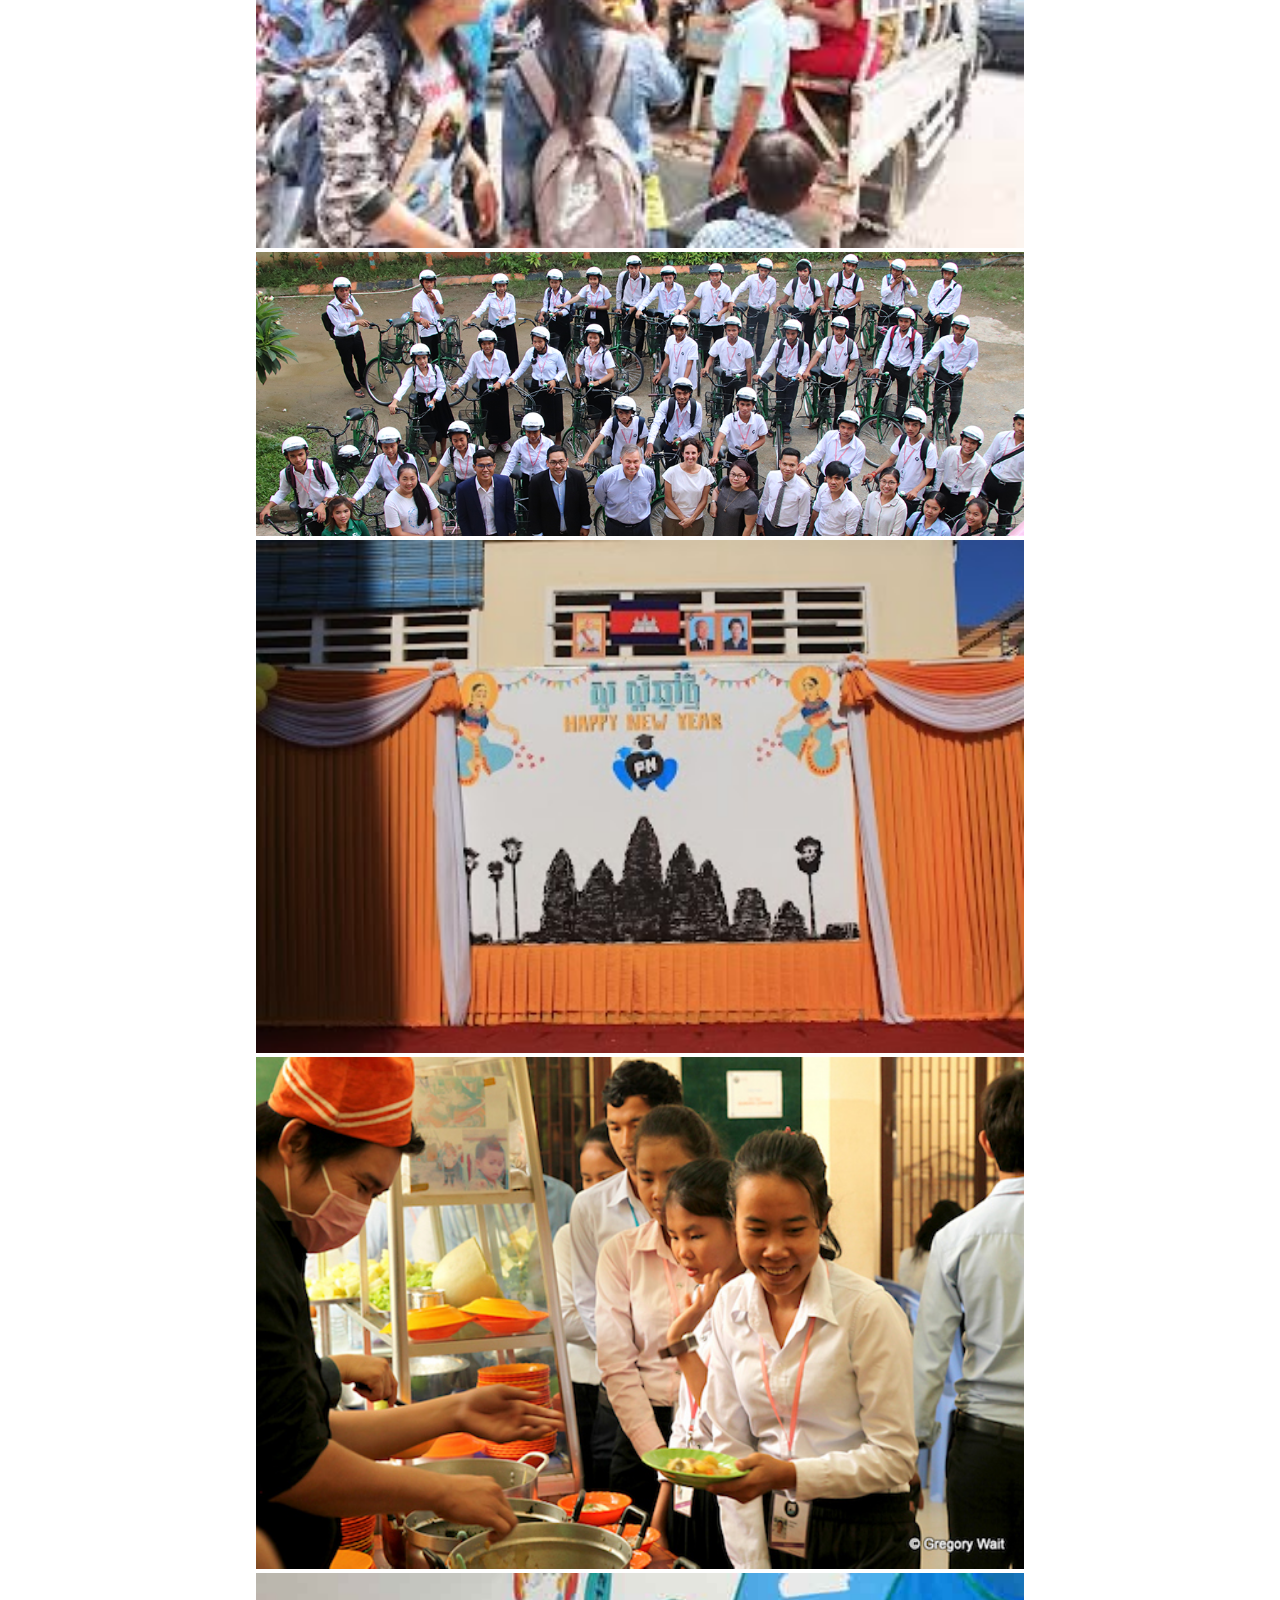
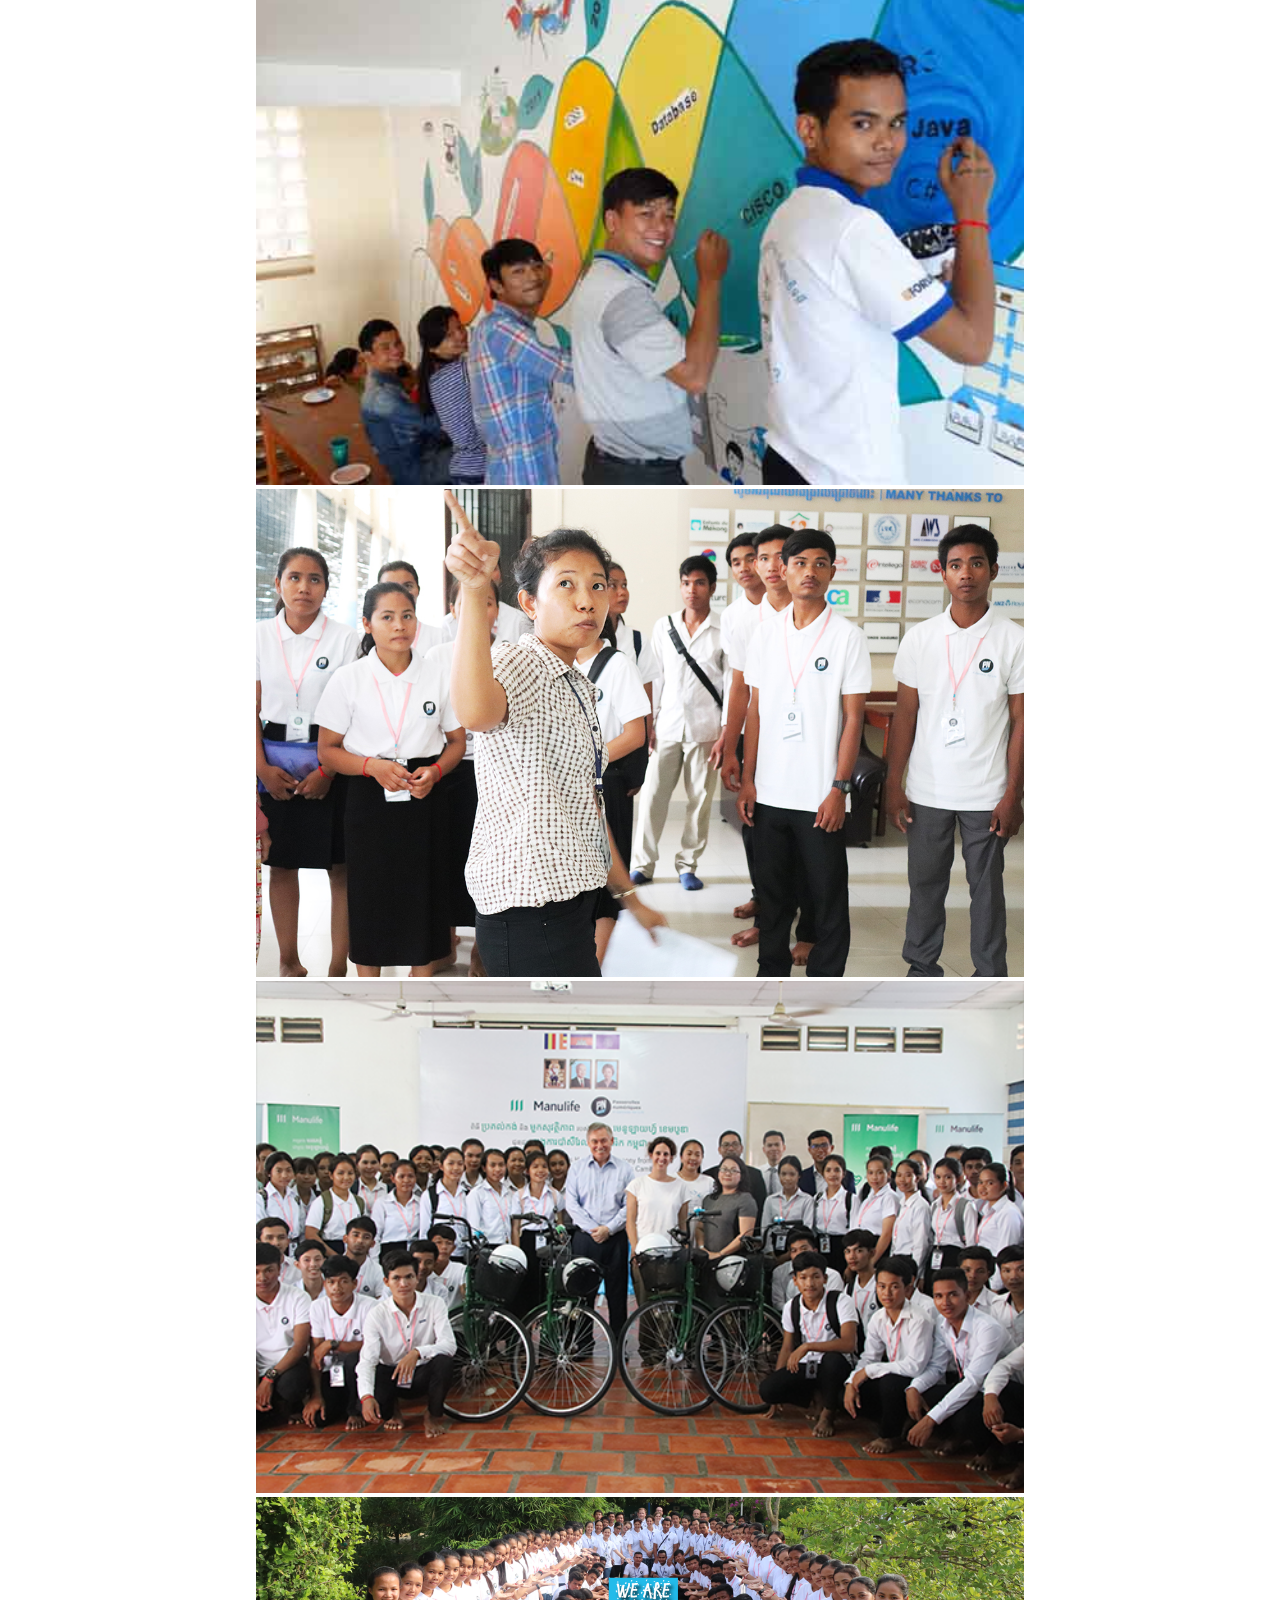
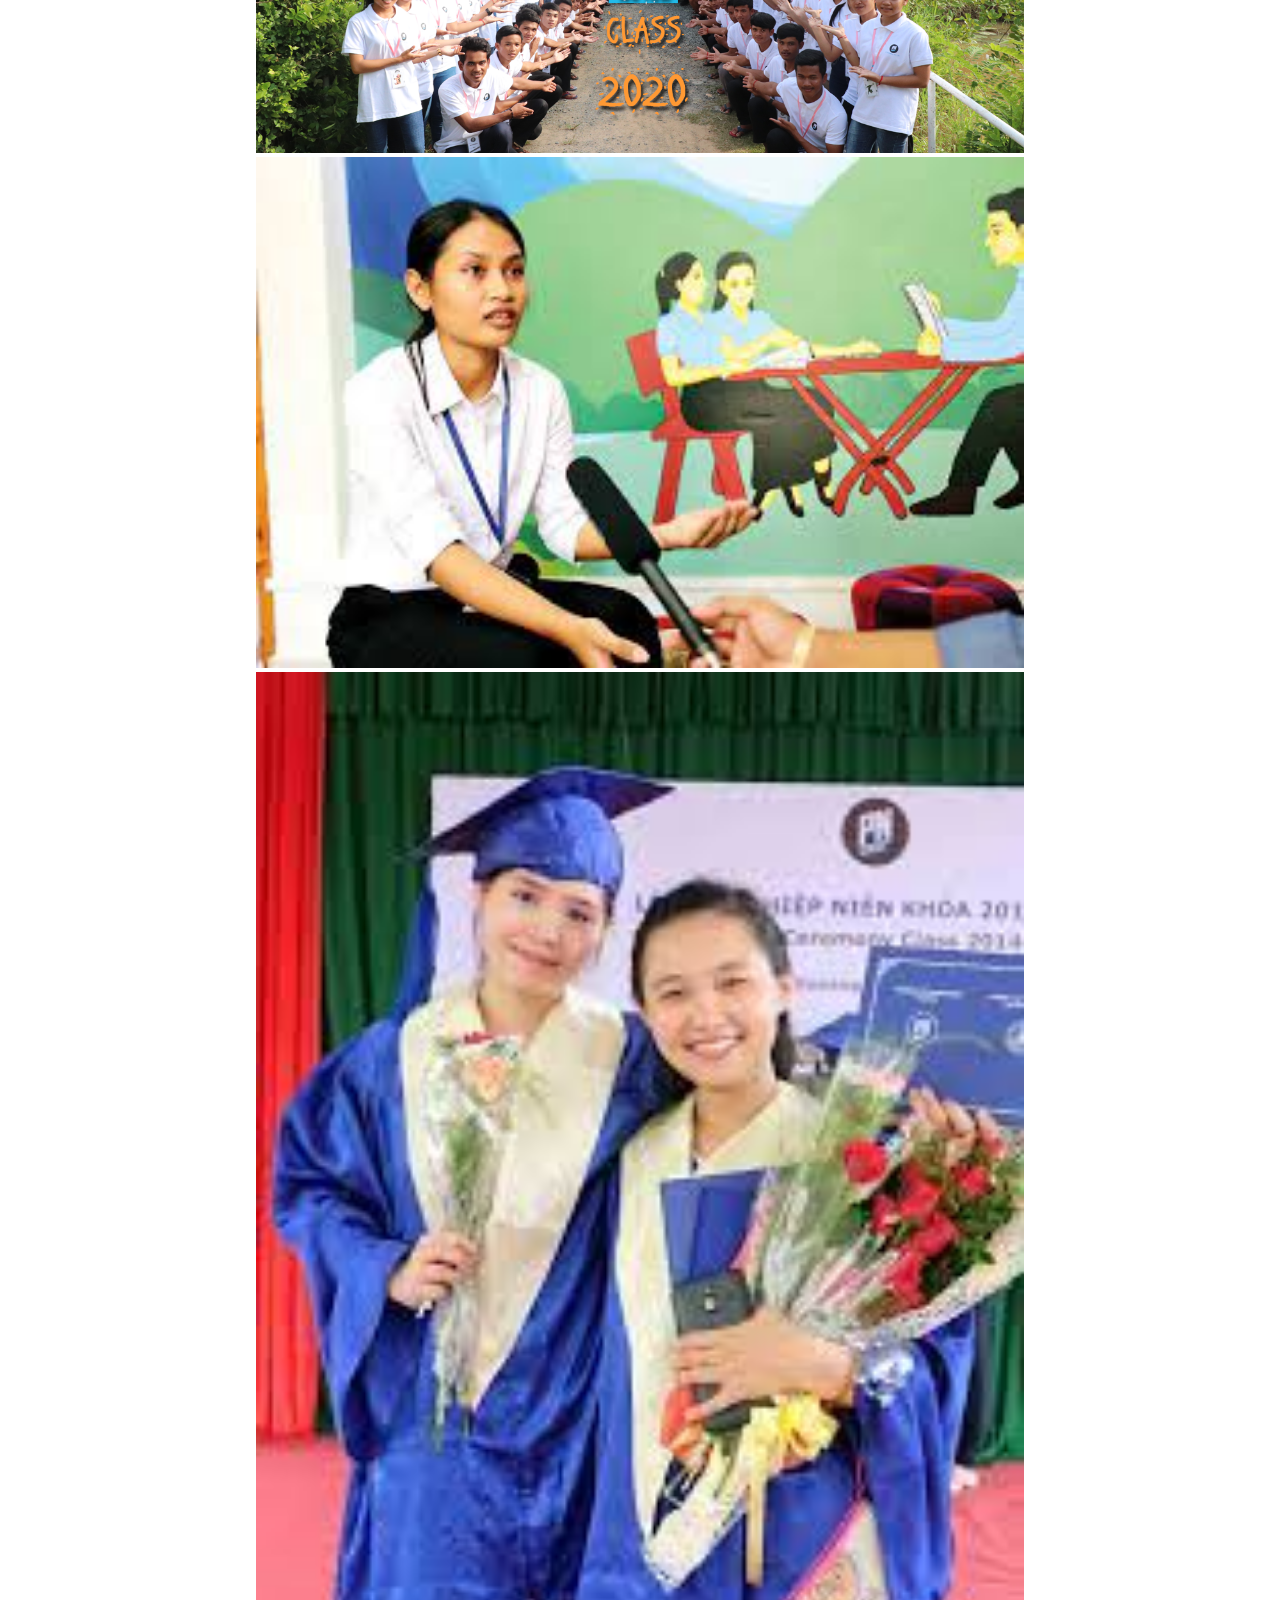
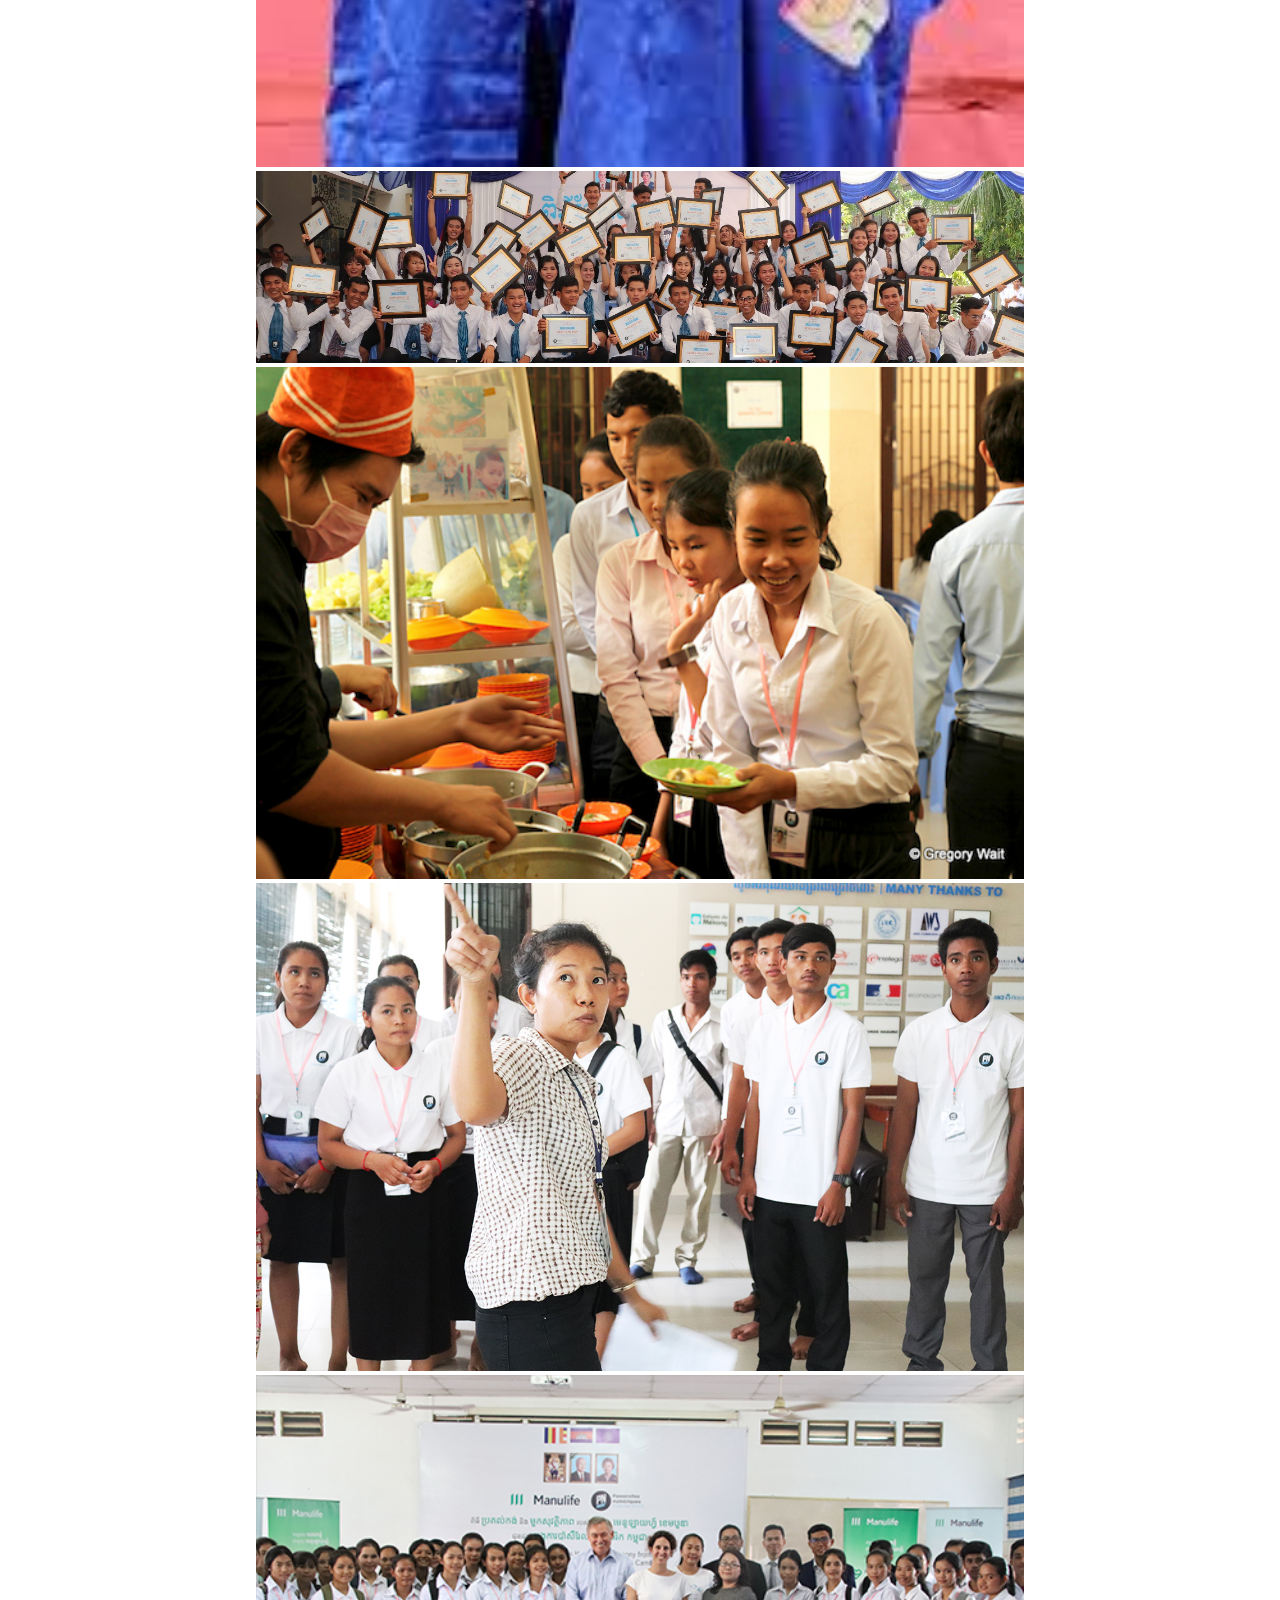
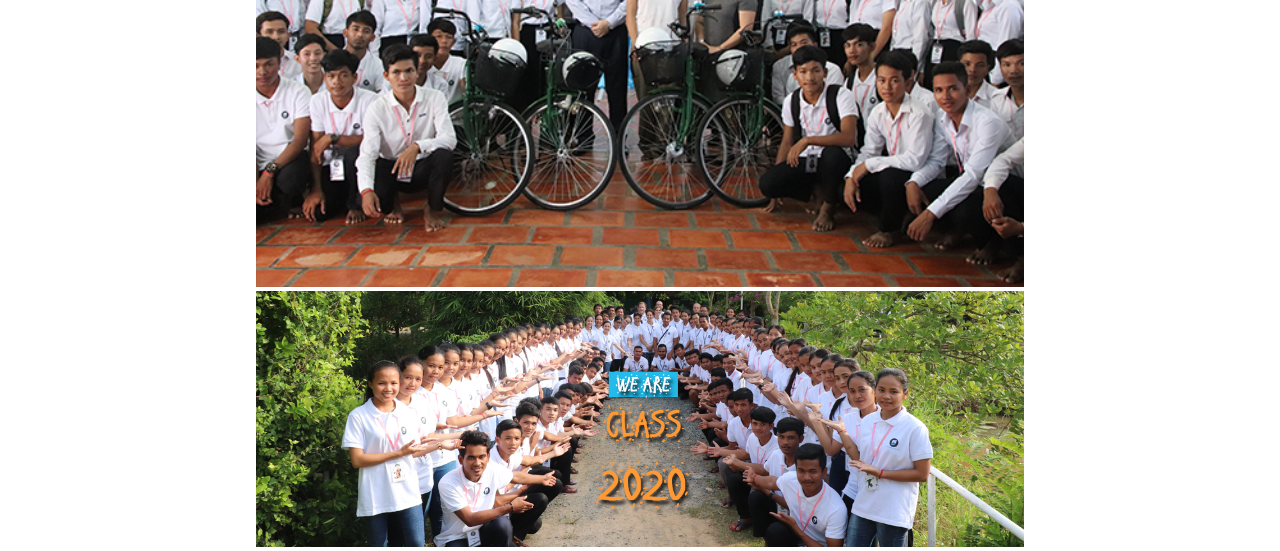
<file: pag/image.html>
<!DOCTYPE html>
<html lang="en">
<head>
    <meta charset="UTF-8">
    <meta http-equiv="X-UA-Compatible" content="IE=edge">
    <meta name="viewport" content="width=device-width, initial-scale=1.0">
    <title>mywebsite</title>
    <link rel="stylesheet" href="../css/style.css">
</head>
<body>
<section class="header">
        <nav>
            <a href="index.html"><img src="../images/ccc.png"></a>
            <div class="container">
                <ul>
                    <li><a href="../index.html">Home</a></li>
                    <li><a href="about.html">About</a></li>
                    <li><a href="favorit.html">Favorit</a></li>
                    <li class="active"><a href="">Image</a></li>
                    <li><a href="score.html">Score</a></li>
                </ul>
            </div>
        </nav>
</section>
     <div class="all pic"> 
        <h1>All Picture student in PNC</h1> 
        <div class="imaged">
            <img src="../images/student.jfif" alt="">
        </div>
        <div class="imaged">
            <img src="../images/c.jfif" alt="">
        </div>
        <div class="imaged">
            <img src="../images/k.png" alt="">
        </div>
        <div class="imaged">
            <img src="../images/p.JPG" alt="">
        </div>
        <div class="imaged">
            <img src="../images/f.jpg" alt="">
        </div>
        <div class="imaged">
            <img src="../images/d.jpg" alt="">
        </div>
        <div class="imaged">
            <img src="../images/l.jpg" alt="">
        </div>
        <div class="imaged">
            <img src="../images/m.png" alt="">
        </div>
        <div class="imaged">
            <img src="../images/p.png" alt="">
        </div>
        <div class="imaged">
            <img src="../images/v.jfif" alt="">
        </div>
        <div class="imaged">
            <img src="../images/h.jfif" alt="">
        </div>
        <div class="imaged">
            <img src="../images/student.jfif" alt="">
        </div>
        <div class="imaged">
            <img src="../images/f.jpg" alt="">
        </div>
        <div class="imaged">
            <img src="../images/l.jpg" alt="">
        </div>
        <div class="imaged">
            <img src="../images/m.png" alt="">
        </div>
        <div class="imaged">
            <img src="../images/p.png" alt="">
        </div>
        <div class="imaged">
            <img src="../images/student.jfif" alt="">
        </div>
        <div class="imaged">
            <img src="../images/c.jfif" alt="">
        </div>
        <div class="imaged">
            <img src="../images/k.png" alt="">
        </div>
        <div class="imaged">
            <img src="../images/p.JPG" alt="">
        </div>
        <div class="imaged">
            <img src="../images/f.jpg" alt="">
        </div>
        <div class="imaged">
            <img src="../images/d.jpg" alt="">
        </div>
        <div class="imaged">
            <img src="../images/l.jpg" alt="">
        </div>
        <div class="imaged">
            <img src="../images/m.png" alt="">
        </div>
        <div class="imaged">
            <img src="../images/p.png" alt="">
        </div>
        <div class="imaged">
            <img src="../images/v.jfif" alt="">
        </div>
        <div class="imaged">
            <img src="../images/h.jfif" alt="">
        </div>
        <div class="imaged">
            <img src="../images/student.jfif" alt="">
        </div>
        <div class="imaged">
            <img src="../images/f.jpg" alt="">
        </div>
        <div class="imaged">
            <img src="../images/l.jpg" alt="">
        </div>
        <div class="imaged">
            <img src="../images/m.png" alt="">
        </div>
        <div class="imaged">
            <img src="../images/p.png" alt="">
        </div>
     </div>  
</body>
</html>
</file>
<file: css/style.css>
body{
    margin: 0;
    padding: 0;
    font-family: sans-serif;
}
.header{
    position: sticky;
    top: 0%;
}
nav{
    height: 50px;
    width: 100%;
    display: flex;
    align-items: center;
    background-color: black; 
}
nav a img{
    height:10vh;
}
.container ul{
    list-style: none;
    display: flex;
    justify-content: space-between;
}

.container ul li{
    padding: 8px 12px;
}
.container ul li a{
    text-decoration: none;
    color: aliceblue;
    font-size: 20px;
    text-transform: uppercase;
}
.container ul li:hover{
    background: red;
    cursor: pointer;   
}
.active{
    background: orange;
}
.text-box{
    color: black;
    text-align: center;
    position: absolute;
}
.style-clink{
    border-radius: 1px solid black;
    padding: 20px;
    box-shadow: rgb(38, 57, 77) 0px 20px 30px -10px;

}
.style-clink:hover{
    background: red;
    transition: 1rem;
}
.contain{
    border: solid;
    background-color: black;
    width: 480px;
    margin: auto;
    margin-top: 2rem;
    height: vh;
    font-size: 1.5rem;
}
ul, li{
    list-style-type: none;
}
.sign-up{
    width: 200px;
    height: 45px;
    background-color: rgb(19, 185, 149);
    color: white;
    border: none;
    font-size: 18px;
}
.sign-up:hover{
    background-color: rgb(247, 10, 227);
}
.log-in{
    width: 200px;
    height: 45px;
    border: none;
    color: white;
    background-color: grey;
    font-size: 18px;
}
.log-in:hover{
    background-color: rgb(48, 4, 241);
}
input[type="firstname"]{
    height: 35px;
    width: 192px;
    border: 1px solid white;
    background: none;
    color: white;
}
input[type="lastname"]{
    height: 35px;
    width: 192px;
    border: 1px solid white;
    color: white;
    background: none;
}
input[type="email"]{
    height: 35px;
    width: 394px;
    border: 1px solid white;
    background: none;
    color: white;
}
input[type="password"]{
    height: 35px;
    width: 394px;
    border: 1px solid white;
    background: none;
    color: white;
}
.submit-client{
    width: 400px;
    height: 50px;
    border: none;
    font-size: 23px;
    background-color: rgb(19, 185, 149);
    color: white;
}
.submit-client:hover{
    background-color: rgb(250, 7, 7);
}
.text-heng{
    border-radius: 1px solid black;
    padding: 20px;
    box-shadow: rgb(38, 57, 77) 0px 20px 30px -10px;
    justify-content: center;
    display: flex;
}
reader{
    padding: 20px;
    display: flex;
    justify-content: space-evenly;
    flex-wrap: wrap;
}
.about{
    width: 32%;
    background: rgb(18, 234, 241);
    box-shadow: 0 8px rgba(0, 0, 0, 0.1);
    padding: 10px;
    box-sizing: border-box;
    margin-top: 10px;
    border-radius: 1px;
    border:1px solid
}

.about h2{
    color:black ;
    text-align: center;
}
h2{
    font-size: 50px;
    justify-content: center;
    display: flex;
}
button{
    background-color: aqua;
    width: 15vh;
    height: 5vh;  
}
.all pic{
    display: flex;
    justify-content: space-evenly;
    align-items: center;
}
h1{
    color: black;
    display: flex;
    justify-content: center;
    align-items: center;
    background-color: orange;
    margin-left: 30%;
    margin-right: 30%;
    border-radius: 12px;
}
.imaged img{
    width: 60%;
    margin-left:20%;
    margin-right: 20%;
}
h3{
    color: white;
}
.image img{
    width: 100%;
    
}
</file>
